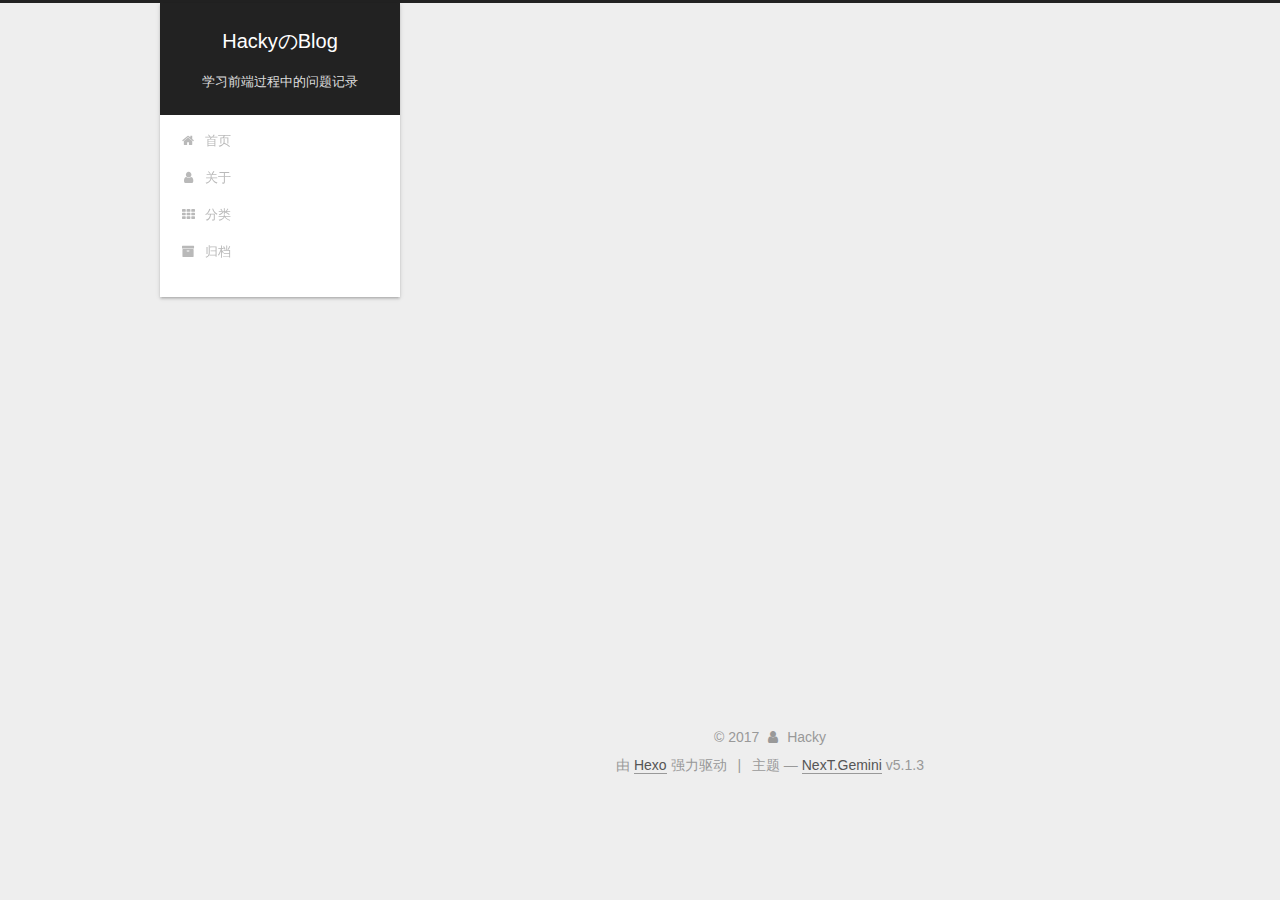
<file: archives/index.html>
<!DOCTYPE html>



  


<html class="theme-next gemini use-motion" lang="zh-Hans">
<head>
  <meta charset="UTF-8"/>
<meta http-equiv="X-UA-Compatible" content="IE=edge" />
<meta name="viewport" content="width=device-width, initial-scale=1, maximum-scale=1"/>
<meta name="theme-color" content="#222">









<meta http-equiv="Cache-Control" content="no-transform" />
<meta http-equiv="Cache-Control" content="no-siteapp" />
















  
  
  <link href="/lib/fancybox/source/jquery.fancybox.css?v=2.1.5" rel="stylesheet" type="text/css" />







<link href="/lib/font-awesome/css/font-awesome.min.css?v=4.6.2" rel="stylesheet" type="text/css" />

<link href="/css/main.css?v=5.1.3" rel="stylesheet" type="text/css" />


  <link rel="apple-touch-icon" sizes="180x180" href="/images/apple-touch-icon-next.png?v=5.1.3">


  <link rel="icon" type="image/png" sizes="32x32" href="/images/favicon-32x32-next.png?v=5.1.3">


  <link rel="icon" type="image/png" sizes="16x16" href="/images/favicon-16x16-next.png?v=5.1.3">


  <link rel="mask-icon" href="/images/logo.svg?v=5.1.3" color="#222">





  <meta name="keywords" content="Hexo, NexT" />










<meta name="description" content="Hackyの前端学习记录">
<meta property="og:type" content="website">
<meta property="og:title" content="HackyのBlog">
<meta property="og:url" content="hacky.online/archives/index.html">
<meta property="og:site_name" content="HackyのBlog">
<meta property="og:description" content="Hackyの前端学习记录">
<meta property="og:locale" content="zh-Hans">
<meta name="twitter:card" content="summary">
<meta name="twitter:title" content="HackyのBlog">
<meta name="twitter:description" content="Hackyの前端学习记录">



<script type="text/javascript" id="hexo.configurations">
  var NexT = window.NexT || {};
  var CONFIG = {
    root: '/',
    scheme: 'Gemini',
    version: '5.1.3',
    sidebar: {"position":"left","display":"post","offset":12,"b2t":false,"scrollpercent":false,"onmobile":false},
    fancybox: true,
    tabs: true,
    motion: {"enable":true,"async":false,"transition":{"post_block":"fadeIn","post_header":"slideDownIn","post_body":"slideDownIn","coll_header":"slideLeftIn","sidebar":"slideUpIn"}},
    duoshuo: {
      userId: '0',
      author: '博主'
    },
    algolia: {
      applicationID: '',
      apiKey: '',
      indexName: '',
      hits: {"per_page":10},
      labels: {"input_placeholder":"Search for Posts","hits_empty":"We didn't find any results for the search: ${query}","hits_stats":"${hits} results found in ${time} ms"}
    }
  };
</script>



  <link rel="canonical" href="hacky.online/archives/"/>





  <title>归档 | HackyのBlog</title>
  








</head>

<body itemscope itemtype="http://schema.org/WebPage" lang="zh-Hans">

  
  
    
  

  <div class="container sidebar-position-left page-archive">
    <div class="headband"></div>

    <header id="header" class="header" itemscope itemtype="http://schema.org/WPHeader">
      <div class="header-inner"><div class="site-brand-wrapper">
  <div class="site-meta ">
    

    <div class="custom-logo-site-title">
      <a href="/"  class="brand" rel="start">
        <span class="logo-line-before"><i></i></span>
        <span class="site-title">HackyのBlog</span>
        <span class="logo-line-after"><i></i></span>
      </a>
    </div>
      
        <p class="site-subtitle">学习前端过程中的问题记录</p>
      
  </div>

  <div class="site-nav-toggle">
    <button>
      <span class="btn-bar"></span>
      <span class="btn-bar"></span>
      <span class="btn-bar"></span>
    </button>
  </div>
</div>

<nav class="site-nav">
  

  
    <ul id="menu" class="menu">
      
        
        <li class="menu-item menu-item-home">
          <a href="/" rel="section">
            
              <i class="menu-item-icon fa fa-fw fa-home"></i> <br />
            
            首页
          </a>
        </li>
      
        
        <li class="menu-item menu-item-about">
          <a href="/about/" rel="section">
            
              <i class="menu-item-icon fa fa-fw fa-user"></i> <br />
            
            关于
          </a>
        </li>
      
        
        <li class="menu-item menu-item-categories">
          <a href="/categories/" rel="section">
            
              <i class="menu-item-icon fa fa-fw fa-th"></i> <br />
            
            分类
          </a>
        </li>
      
        
        <li class="menu-item menu-item-archives">
          <a href="/archives/" rel="section">
            
              <i class="menu-item-icon fa fa-fw fa-archive"></i> <br />
            
            归档
          </a>
        </li>
      

      
    </ul>
  

  
</nav>



 </div>
    </header>

    <main id="main" class="main">
      <div class="main-inner">
        <div class="content-wrap">
          <div id="content" class="content">
            

  
  
  
  <div class="post-block archive">
    <div id="posts" class="posts-collapse">
      <span class="archive-move-on"></span>

      <span class="archive-page-counter">
        
        
        
          
        
        嗯..! 目前共计 2 篇日志。 继续努力。
      </span>

      

        
        
        

        
          
          <div class="collection-title">
            <h1 class="archive-year" id="archive-year-2017">2017</h1>
          </div>
        
        

        

  <article class="post post-type-normal" itemscope itemtype="http://schema.org/Article">
    <header class="post-header">

      <h2 class="post-title">
        
            <a class="post-title-link" href="/2017/11/30/JavaScript连接本地数据库/" itemprop="url">
              
                <span itemprop="name">JavaScript连接本地数据库</span>
              
            </a>
        
      </h2>

      <div class="post-meta">
        <time class="post-time" itemprop="dateCreated"
              datetime="2017-11-30T18:08:26+08:00"
              content="2017-11-30" >
          11-30
        </time>
      </div>

    </header>
  </article>



      

        
        
        

        
        

        

  <article class="post post-type-normal" itemscope itemtype="http://schema.org/Article">
    <header class="post-header">

      <h2 class="post-title">
        
            <a class="post-title-link" href="/2017/11/26/CSS布局-导航栏和侧栏固定的布局/" itemprop="url">
              
                <span itemprop="name">CSS布局:导航栏和侧栏固定的布局</span>
              
            </a>
        
      </h2>

      <div class="post-meta">
        <time class="post-time" itemprop="dateCreated"
              datetime="2017-11-26T20:45:07+08:00"
              content="2017-11-26" >
          11-26
        </time>
      </div>

    </header>
  </article>



      

    </div>
  </div>
  
  
  

  



          </div>
          


          

        </div>
        
          
  
  <div class="sidebar-toggle">
    <div class="sidebar-toggle-line-wrap">
      <span class="sidebar-toggle-line sidebar-toggle-line-first"></span>
      <span class="sidebar-toggle-line sidebar-toggle-line-middle"></span>
      <span class="sidebar-toggle-line sidebar-toggle-line-last"></span>
    </div>
  </div>

  <aside id="sidebar" class="sidebar">
    
    <div class="sidebar-inner">

      

      

      <section class="site-overview-wrap sidebar-panel sidebar-panel-active">
        <div class="site-overview">
          <div class="site-author motion-element" itemprop="author" itemscope itemtype="http://schema.org/Person">
            
              <p class="site-author-name" itemprop="name">Hacky</p>
              <p class="site-description motion-element" itemprop="description">Hackyの前端学习记录</p>
          </div>

          <nav class="site-state motion-element">

            
              <div class="site-state-item site-state-posts">
              
                <a href="/archives/">
              
                  <span class="site-state-item-count">2</span>
                  <span class="site-state-item-name">日志</span>
                </a>
              </div>
            

            

            
              
              
              <div class="site-state-item site-state-tags">
                
                  <span class="site-state-item-count">2</span>
                  <span class="site-state-item-name">标签</span>
                
              </div>
            

          </nav>

          

          <div class="links-of-author motion-element">
            
          </div>

          
          

          
          

          

        </div>
      </section>

      

      

    </div>
  </aside>


        
      </div>
    </main>

    <footer id="footer" class="footer">
      <div class="footer-inner">
        <div class="copyright">&copy; <span itemprop="copyrightYear">2017</span>
  <span class="with-love">
    <i class="fa fa-user"></i>
  </span>
  <span class="author" itemprop="copyrightHolder">Hacky</span>

  
</div>


  <div class="powered-by">由 <a class="theme-link" target="_blank" href="https://hexo.io">Hexo</a> 强力驱动</div>



  <span class="post-meta-divider">|</span>



  <div class="theme-info">主题 &mdash; <a class="theme-link" target="_blank" href="https://github.com/iissnan/hexo-theme-next">NexT.Gemini</a> v5.1.3</div>




        







        
      </div>
    </footer>

    
      <div class="back-to-top">
        <i class="fa fa-arrow-up"></i>
        
      </div>
    

    

  </div>

  

<script type="text/javascript">
  if (Object.prototype.toString.call(window.Promise) !== '[object Function]') {
    window.Promise = null;
  }
</script>









  












  
  
    <script type="text/javascript" src="/lib/jquery/index.js?v=2.1.3"></script>
  

  
  
    <script type="text/javascript" src="/lib/fastclick/lib/fastclick.min.js?v=1.0.6"></script>
  

  
  
    <script type="text/javascript" src="/lib/jquery_lazyload/jquery.lazyload.js?v=1.9.7"></script>
  

  
  
    <script type="text/javascript" src="/lib/velocity/velocity.min.js?v=1.2.1"></script>
  

  
  
    <script type="text/javascript" src="/lib/velocity/velocity.ui.min.js?v=1.2.1"></script>
  

  
  
    <script type="text/javascript" src="/lib/fancybox/source/jquery.fancybox.pack.js?v=2.1.5"></script>
  


  


  <script type="text/javascript" src="/js/src/utils.js?v=5.1.3"></script>

  <script type="text/javascript" src="/js/src/motion.js?v=5.1.3"></script>



  
  


  <script type="text/javascript" src="/js/src/affix.js?v=5.1.3"></script>

  <script type="text/javascript" src="/js/src/schemes/pisces.js?v=5.1.3"></script>



  

  


  <script type="text/javascript" src="/js/src/bootstrap.js?v=5.1.3"></script>



  


  




	





  





  












  





  

  

  

  
  

  

  

  

</body>
</html>
</file>
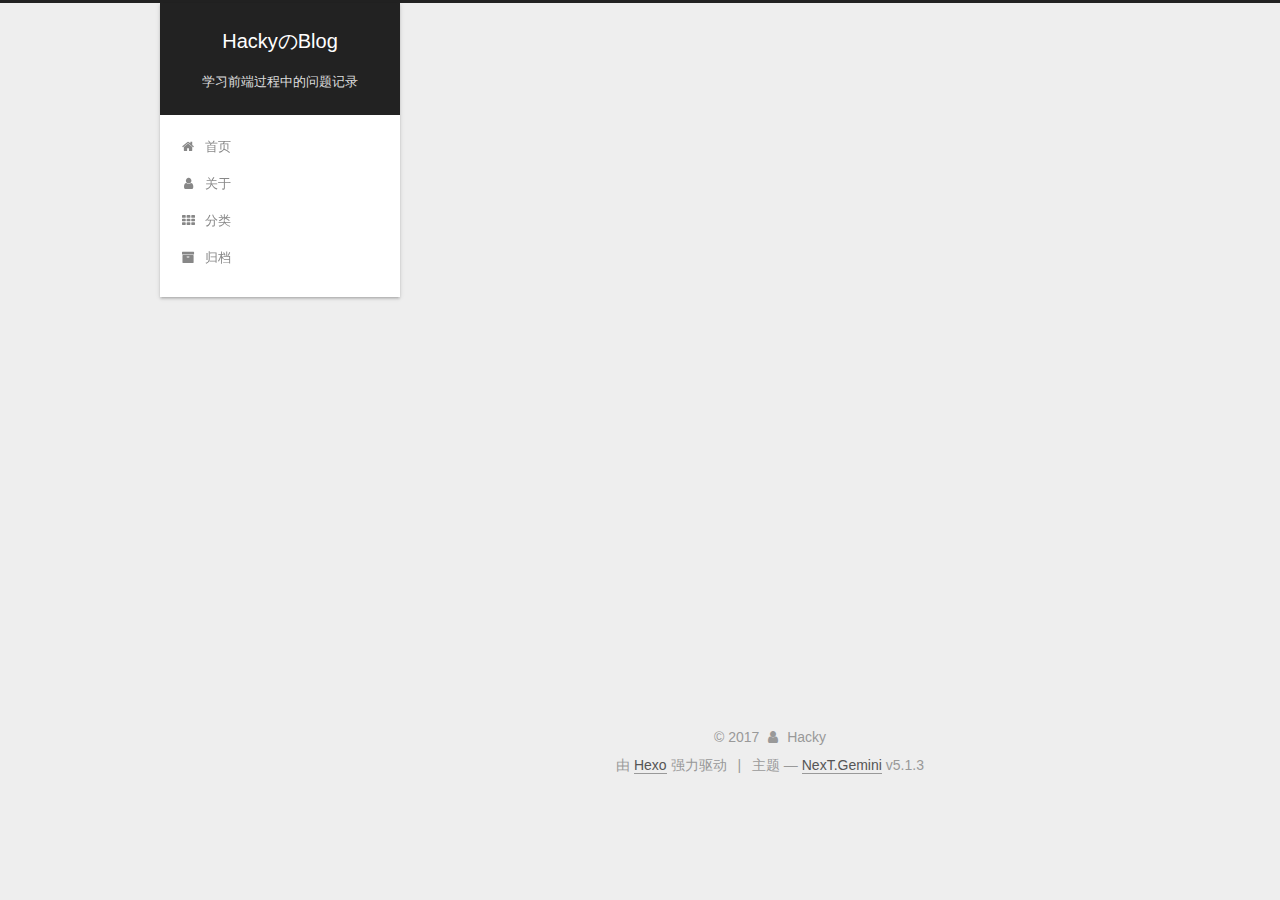
<file: archives/2017/index.html>
<!DOCTYPE html>



  


<html class="theme-next gemini use-motion" lang="zh-Hans">
<head>
  <meta charset="UTF-8"/>
<meta http-equiv="X-UA-Compatible" content="IE=edge" />
<meta name="viewport" content="width=device-width, initial-scale=1, maximum-scale=1"/>
<meta name="theme-color" content="#222">









<meta http-equiv="Cache-Control" content="no-transform" />
<meta http-equiv="Cache-Control" content="no-siteapp" />
















  
  
  <link href="/lib/fancybox/source/jquery.fancybox.css?v=2.1.5" rel="stylesheet" type="text/css" />







<link href="/lib/font-awesome/css/font-awesome.min.css?v=4.6.2" rel="stylesheet" type="text/css" />

<link href="/css/main.css?v=5.1.3" rel="stylesheet" type="text/css" />


  <link rel="apple-touch-icon" sizes="180x180" href="/images/apple-touch-icon-next.png?v=5.1.3">


  <link rel="icon" type="image/png" sizes="32x32" href="/images/favicon-32x32-next.png?v=5.1.3">


  <link rel="icon" type="image/png" sizes="16x16" href="/images/favicon-16x16-next.png?v=5.1.3">


  <link rel="mask-icon" href="/images/logo.svg?v=5.1.3" color="#222">





  <meta name="keywords" content="Hexo, NexT" />










<meta name="description" content="Hackyの前端学习记录">
<meta property="og:type" content="website">
<meta property="og:title" content="HackyのBlog">
<meta property="og:url" content="hacky.online/archives/2017/index.html">
<meta property="og:site_name" content="HackyのBlog">
<meta property="og:description" content="Hackyの前端学习记录">
<meta property="og:locale" content="zh-Hans">
<meta name="twitter:card" content="summary">
<meta name="twitter:title" content="HackyのBlog">
<meta name="twitter:description" content="Hackyの前端学习记录">



<script type="text/javascript" id="hexo.configurations">
  var NexT = window.NexT || {};
  var CONFIG = {
    root: '/',
    scheme: 'Gemini',
    version: '5.1.3',
    sidebar: {"position":"left","display":"post","offset":12,"b2t":false,"scrollpercent":false,"onmobile":false},
    fancybox: true,
    tabs: true,
    motion: {"enable":true,"async":false,"transition":{"post_block":"fadeIn","post_header":"slideDownIn","post_body":"slideDownIn","coll_header":"slideLeftIn","sidebar":"slideUpIn"}},
    duoshuo: {
      userId: '0',
      author: '博主'
    },
    algolia: {
      applicationID: '',
      apiKey: '',
      indexName: '',
      hits: {"per_page":10},
      labels: {"input_placeholder":"Search for Posts","hits_empty":"We didn't find any results for the search: ${query}","hits_stats":"${hits} results found in ${time} ms"}
    }
  };
</script>



  <link rel="canonical" href="hacky.online/archives/2017/"/>





  <title>归档 | HackyのBlog</title>
  








</head>

<body itemscope itemtype="http://schema.org/WebPage" lang="zh-Hans">

  
  
    
  

  <div class="container sidebar-position-left page-archive">
    <div class="headband"></div>

    <header id="header" class="header" itemscope itemtype="http://schema.org/WPHeader">
      <div class="header-inner"><div class="site-brand-wrapper">
  <div class="site-meta ">
    

    <div class="custom-logo-site-title">
      <a href="/"  class="brand" rel="start">
        <span class="logo-line-before"><i></i></span>
        <span class="site-title">HackyのBlog</span>
        <span class="logo-line-after"><i></i></span>
      </a>
    </div>
      
        <p class="site-subtitle">学习前端过程中的问题记录</p>
      
  </div>

  <div class="site-nav-toggle">
    <button>
      <span class="btn-bar"></span>
      <span class="btn-bar"></span>
      <span class="btn-bar"></span>
    </button>
  </div>
</div>

<nav class="site-nav">
  

  
    <ul id="menu" class="menu">
      
        
        <li class="menu-item menu-item-home">
          <a href="/" rel="section">
            
              <i class="menu-item-icon fa fa-fw fa-home"></i> <br />
            
            首页
          </a>
        </li>
      
        
        <li class="menu-item menu-item-about">
          <a href="/about/" rel="section">
            
              <i class="menu-item-icon fa fa-fw fa-user"></i> <br />
            
            关于
          </a>
        </li>
      
        
        <li class="menu-item menu-item-categories">
          <a href="/categories/" rel="section">
            
              <i class="menu-item-icon fa fa-fw fa-th"></i> <br />
            
            分类
          </a>
        </li>
      
        
        <li class="menu-item menu-item-archives">
          <a href="/archives/" rel="section">
            
              <i class="menu-item-icon fa fa-fw fa-archive"></i> <br />
            
            归档
          </a>
        </li>
      

      
    </ul>
  

  
</nav>



 </div>
    </header>

    <main id="main" class="main">
      <div class="main-inner">
        <div class="content-wrap">
          <div id="content" class="content">
            

  
  
  
  <div class="post-block archive">
    <div id="posts" class="posts-collapse">
      <span class="archive-move-on"></span>

      <span class="archive-page-counter">
        
        
        
          
        
        嗯..! 目前共计 1 篇日志。 继续努力。
      </span>

      

        
        
        

        
          
          <div class="collection-title">
            <h1 class="archive-year" id="archive-year-2017">2017</h1>
          </div>
        
        

        

  <article class="post post-type-normal" itemscope itemtype="http://schema.org/Article">
    <header class="post-header">

      <h2 class="post-title">
        
            <a class="post-title-link" href="/2017/11/26/CSS布局-导航栏和侧栏固定的布局/" itemprop="url">
              
                <span itemprop="name">CSS布局:导航栏和侧栏固定的布局</span>
              
            </a>
        
      </h2>

      <div class="post-meta">
        <time class="post-time" itemprop="dateCreated"
              datetime="2017-11-26T20:45:07+08:00"
              content="2017-11-26" >
          11-26
        </time>
      </div>

    </header>
  </article>



      

    </div>
  </div>
  
  
  

  



          </div>
          


          

        </div>
        
          
  
  <div class="sidebar-toggle">
    <div class="sidebar-toggle-line-wrap">
      <span class="sidebar-toggle-line sidebar-toggle-line-first"></span>
      <span class="sidebar-toggle-line sidebar-toggle-line-middle"></span>
      <span class="sidebar-toggle-line sidebar-toggle-line-last"></span>
    </div>
  </div>

  <aside id="sidebar" class="sidebar">
    
    <div class="sidebar-inner">

      

      

      <section class="site-overview-wrap sidebar-panel sidebar-panel-active">
        <div class="site-overview">
          <div class="site-author motion-element" itemprop="author" itemscope itemtype="http://schema.org/Person">
            
              <p class="site-author-name" itemprop="name">Hacky</p>
              <p class="site-description motion-element" itemprop="description">Hackyの前端学习记录</p>
          </div>

          <nav class="site-state motion-element">

            
              <div class="site-state-item site-state-posts">
              
                <a href="/archives/">
              
                  <span class="site-state-item-count">1</span>
                  <span class="site-state-item-name">日志</span>
                </a>
              </div>
            

            

            
              
              
              <div class="site-state-item site-state-tags">
                
                  <span class="site-state-item-count">1</span>
                  <span class="site-state-item-name">标签</span>
                
              </div>
            

          </nav>

          

          <div class="links-of-author motion-element">
            
          </div>

          
          

          
          

          

        </div>
      </section>

      

      

    </div>
  </aside>


        
      </div>
    </main>

    <footer id="footer" class="footer">
      <div class="footer-inner">
        <div class="copyright">&copy; <span itemprop="copyrightYear">2017</span>
  <span class="with-love">
    <i class="fa fa-user"></i>
  </span>
  <span class="author" itemprop="copyrightHolder">Hacky</span>

  
</div>


  <div class="powered-by">由 <a class="theme-link" target="_blank" href="https://hexo.io">Hexo</a> 强力驱动</div>



  <span class="post-meta-divider">|</span>



  <div class="theme-info">主题 &mdash; <a class="theme-link" target="_blank" href="https://github.com/iissnan/hexo-theme-next">NexT.Gemini</a> v5.1.3</div>




        







        
      </div>
    </footer>

    
      <div class="back-to-top">
        <i class="fa fa-arrow-up"></i>
        
      </div>
    

    

  </div>

  

<script type="text/javascript">
  if (Object.prototype.toString.call(window.Promise) !== '[object Function]') {
    window.Promise = null;
  }
</script>









  












  
  
    <script type="text/javascript" src="/lib/jquery/index.js?v=2.1.3"></script>
  

  
  
    <script type="text/javascript" src="/lib/fastclick/lib/fastclick.min.js?v=1.0.6"></script>
  

  
  
    <script type="text/javascript" src="/lib/jquery_lazyload/jquery.lazyload.js?v=1.9.7"></script>
  

  
  
    <script type="text/javascript" src="/lib/velocity/velocity.min.js?v=1.2.1"></script>
  

  
  
    <script type="text/javascript" src="/lib/velocity/velocity.ui.min.js?v=1.2.1"></script>
  

  
  
    <script type="text/javascript" src="/lib/fancybox/source/jquery.fancybox.pack.js?v=2.1.5"></script>
  


  


  <script type="text/javascript" src="/js/src/utils.js?v=5.1.3"></script>

  <script type="text/javascript" src="/js/src/motion.js?v=5.1.3"></script>



  
  


  <script type="text/javascript" src="/js/src/affix.js?v=5.1.3"></script>

  <script type="text/javascript" src="/js/src/schemes/pisces.js?v=5.1.3"></script>



  

  


  <script type="text/javascript" src="/js/src/bootstrap.js?v=5.1.3"></script>



  


  




	





  





  












  





  

  

  

  
  

  

  

  

</body>
</html>
</file>
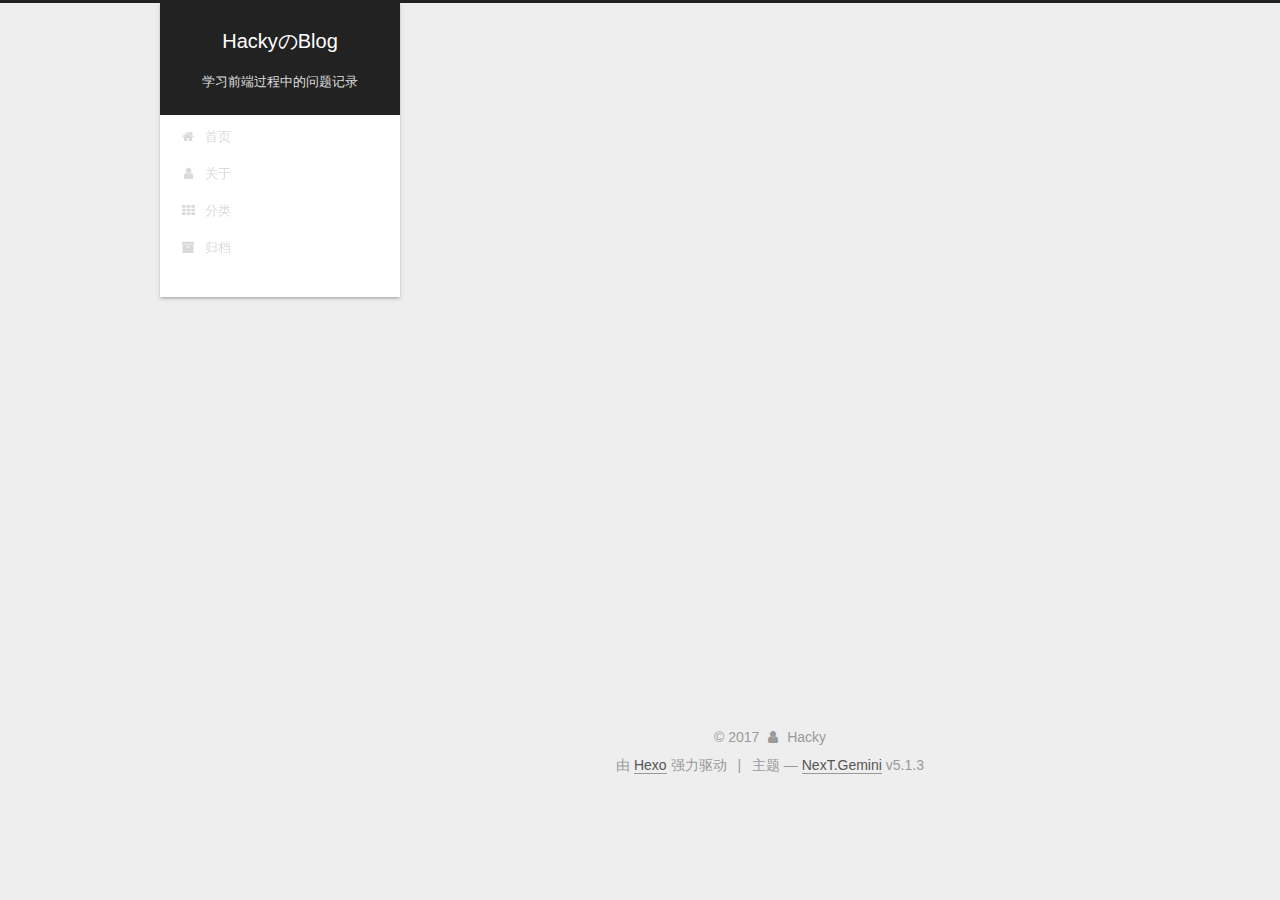
<file: tags/CSS布局/index.html>
<!DOCTYPE html>



  


<html class="theme-next gemini use-motion" lang="zh-Hans">
<head>
  <meta charset="UTF-8"/>
<meta http-equiv="X-UA-Compatible" content="IE=edge" />
<meta name="viewport" content="width=device-width, initial-scale=1, maximum-scale=1"/>
<meta name="theme-color" content="#222">









<meta http-equiv="Cache-Control" content="no-transform" />
<meta http-equiv="Cache-Control" content="no-siteapp" />
















  
  
  <link href="/lib/fancybox/source/jquery.fancybox.css?v=2.1.5" rel="stylesheet" type="text/css" />







<link href="/lib/font-awesome/css/font-awesome.min.css?v=4.6.2" rel="stylesheet" type="text/css" />

<link href="/css/main.css?v=5.1.3" rel="stylesheet" type="text/css" />


  <link rel="apple-touch-icon" sizes="180x180" href="/images/apple-touch-icon-next.png?v=5.1.3">


  <link rel="icon" type="image/png" sizes="32x32" href="/images/favicon-32x32-next.png?v=5.1.3">


  <link rel="icon" type="image/png" sizes="16x16" href="/images/favicon-16x16-next.png?v=5.1.3">


  <link rel="mask-icon" href="/images/logo.svg?v=5.1.3" color="#222">





  <meta name="keywords" content="Hexo, NexT" />










<meta name="description" content="Hackyの前端学习记录">
<meta property="og:type" content="website">
<meta property="og:title" content="HackyのBlog">
<meta property="og:url" content="hacky.online/tags/CSS布局/index.html">
<meta property="og:site_name" content="HackyのBlog">
<meta property="og:description" content="Hackyの前端学习记录">
<meta property="og:locale" content="zh-Hans">
<meta name="twitter:card" content="summary">
<meta name="twitter:title" content="HackyのBlog">
<meta name="twitter:description" content="Hackyの前端学习记录">



<script type="text/javascript" id="hexo.configurations">
  var NexT = window.NexT || {};
  var CONFIG = {
    root: '/',
    scheme: 'Gemini',
    version: '5.1.3',
    sidebar: {"position":"left","display":"post","offset":12,"b2t":false,"scrollpercent":false,"onmobile":false},
    fancybox: true,
    tabs: true,
    motion: {"enable":true,"async":false,"transition":{"post_block":"fadeIn","post_header":"slideDownIn","post_body":"slideDownIn","coll_header":"slideLeftIn","sidebar":"slideUpIn"}},
    duoshuo: {
      userId: '0',
      author: '博主'
    },
    algolia: {
      applicationID: '',
      apiKey: '',
      indexName: '',
      hits: {"per_page":10},
      labels: {"input_placeholder":"Search for Posts","hits_empty":"We didn't find any results for the search: ${query}","hits_stats":"${hits} results found in ${time} ms"}
    }
  };
</script>



  <link rel="canonical" href="hacky.online/tags/CSS布局/"/>





  <title>标签: CSS布局 | HackyのBlog</title>
  








</head>

<body itemscope itemtype="http://schema.org/WebPage" lang="zh-Hans">

  
  
    
  

  <div class="container sidebar-position-left ">
    <div class="headband"></div>

    <header id="header" class="header" itemscope itemtype="http://schema.org/WPHeader">
      <div class="header-inner"><div class="site-brand-wrapper">
  <div class="site-meta ">
    

    <div class="custom-logo-site-title">
      <a href="/"  class="brand" rel="start">
        <span class="logo-line-before"><i></i></span>
        <span class="site-title">HackyのBlog</span>
        <span class="logo-line-after"><i></i></span>
      </a>
    </div>
      
        <p class="site-subtitle">学习前端过程中的问题记录</p>
      
  </div>

  <div class="site-nav-toggle">
    <button>
      <span class="btn-bar"></span>
      <span class="btn-bar"></span>
      <span class="btn-bar"></span>
    </button>
  </div>
</div>

<nav class="site-nav">
  

  
    <ul id="menu" class="menu">
      
        
        <li class="menu-item menu-item-home">
          <a href="/" rel="section">
            
              <i class="menu-item-icon fa fa-fw fa-home"></i> <br />
            
            首页
          </a>
        </li>
      
        
        <li class="menu-item menu-item-about">
          <a href="/about/" rel="section">
            
              <i class="menu-item-icon fa fa-fw fa-user"></i> <br />
            
            关于
          </a>
        </li>
      
        
        <li class="menu-item menu-item-categories">
          <a href="/categories/" rel="section">
            
              <i class="menu-item-icon fa fa-fw fa-th"></i> <br />
            
            分类
          </a>
        </li>
      
        
        <li class="menu-item menu-item-archives">
          <a href="/archives/" rel="section">
            
              <i class="menu-item-icon fa fa-fw fa-archive"></i> <br />
            
            归档
          </a>
        </li>
      

      
    </ul>
  

  
</nav>



 </div>
    </header>

    <main id="main" class="main">
      <div class="main-inner">
        <div class="content-wrap">
          <div id="content" class="content">
            

  
  
  
  <div class="post-block tag">

    <div id="posts" class="posts-collapse">
      <div class="collection-title">
        <h1>CSS布局<small>标签</small>
        </h1>
      </div>

      
        

  <article class="post post-type-normal" itemscope itemtype="http://schema.org/Article">
    <header class="post-header">

      <h2 class="post-title">
        
            <a class="post-title-link" href="/2017/11/26/CSS布局-导航栏和侧栏固定的布局/" itemprop="url">
              
                <span itemprop="name">CSS布局:导航栏和侧栏固定的布局</span>
              
            </a>
        
      </h2>

      <div class="post-meta">
        <time class="post-time" itemprop="dateCreated"
              datetime="2017-11-26T20:45:07+08:00"
              content="2017-11-26" >
          11-26
        </time>
      </div>

    </header>
  </article>


      
    </div>

  </div>
  
  
  

  


          </div>
          


          

        </div>
        
          
  
  <div class="sidebar-toggle">
    <div class="sidebar-toggle-line-wrap">
      <span class="sidebar-toggle-line sidebar-toggle-line-first"></span>
      <span class="sidebar-toggle-line sidebar-toggle-line-middle"></span>
      <span class="sidebar-toggle-line sidebar-toggle-line-last"></span>
    </div>
  </div>

  <aside id="sidebar" class="sidebar">
    
    <div class="sidebar-inner">

      

      

      <section class="site-overview-wrap sidebar-panel sidebar-panel-active">
        <div class="site-overview">
          <div class="site-author motion-element" itemprop="author" itemscope itemtype="http://schema.org/Person">
            
              <p class="site-author-name" itemprop="name">Hacky</p>
              <p class="site-description motion-element" itemprop="description">Hackyの前端学习记录</p>
          </div>

          <nav class="site-state motion-element">

            
              <div class="site-state-item site-state-posts">
              
                <a href="/archives/">
              
                  <span class="site-state-item-count">2</span>
                  <span class="site-state-item-name">日志</span>
                </a>
              </div>
            

            

            
              
              
              <div class="site-state-item site-state-tags">
                
                  <span class="site-state-item-count">2</span>
                  <span class="site-state-item-name">标签</span>
                
              </div>
            

          </nav>

          

          <div class="links-of-author motion-element">
            
          </div>

          
          

          
          

          

        </div>
      </section>

      

      

    </div>
  </aside>


        
      </div>
    </main>

    <footer id="footer" class="footer">
      <div class="footer-inner">
        <div class="copyright">&copy; <span itemprop="copyrightYear">2017</span>
  <span class="with-love">
    <i class="fa fa-user"></i>
  </span>
  <span class="author" itemprop="copyrightHolder">Hacky</span>

  
</div>


  <div class="powered-by">由 <a class="theme-link" target="_blank" href="https://hexo.io">Hexo</a> 强力驱动</div>



  <span class="post-meta-divider">|</span>



  <div class="theme-info">主题 &mdash; <a class="theme-link" target="_blank" href="https://github.com/iissnan/hexo-theme-next">NexT.Gemini</a> v5.1.3</div>




        







        
      </div>
    </footer>

    
      <div class="back-to-top">
        <i class="fa fa-arrow-up"></i>
        
      </div>
    

    

  </div>

  

<script type="text/javascript">
  if (Object.prototype.toString.call(window.Promise) !== '[object Function]') {
    window.Promise = null;
  }
</script>









  












  
  
    <script type="text/javascript" src="/lib/jquery/index.js?v=2.1.3"></script>
  

  
  
    <script type="text/javascript" src="/lib/fastclick/lib/fastclick.min.js?v=1.0.6"></script>
  

  
  
    <script type="text/javascript" src="/lib/jquery_lazyload/jquery.lazyload.js?v=1.9.7"></script>
  

  
  
    <script type="text/javascript" src="/lib/velocity/velocity.min.js?v=1.2.1"></script>
  

  
  
    <script type="text/javascript" src="/lib/velocity/velocity.ui.min.js?v=1.2.1"></script>
  

  
  
    <script type="text/javascript" src="/lib/fancybox/source/jquery.fancybox.pack.js?v=2.1.5"></script>
  


  


  <script type="text/javascript" src="/js/src/utils.js?v=5.1.3"></script>

  <script type="text/javascript" src="/js/src/motion.js?v=5.1.3"></script>



  
  


  <script type="text/javascript" src="/js/src/affix.js?v=5.1.3"></script>

  <script type="text/javascript" src="/js/src/schemes/pisces.js?v=5.1.3"></script>



  

  


  <script type="text/javascript" src="/js/src/bootstrap.js?v=5.1.3"></script>



  


  




	





  





  












  





  

  

  

  
  

  

  

  

</body>
</html>
</file>
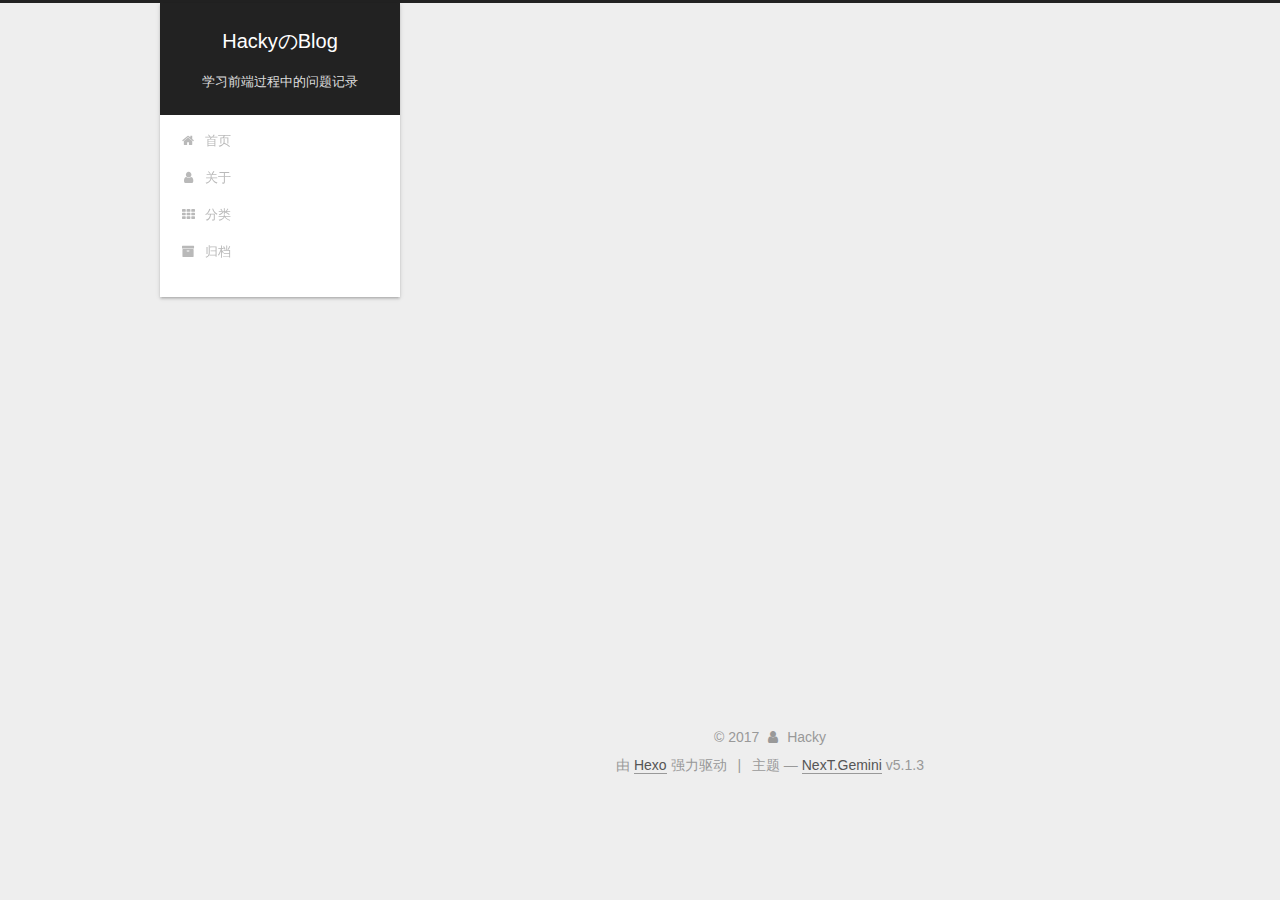
<file: tags/JavaScript/index.html>
<!DOCTYPE html>



  


<html class="theme-next gemini use-motion" lang="zh-Hans">
<head>
  <meta charset="UTF-8"/>
<meta http-equiv="X-UA-Compatible" content="IE=edge" />
<meta name="viewport" content="width=device-width, initial-scale=1, maximum-scale=1"/>
<meta name="theme-color" content="#222">









<meta http-equiv="Cache-Control" content="no-transform" />
<meta http-equiv="Cache-Control" content="no-siteapp" />
















  
  
  <link href="/lib/fancybox/source/jquery.fancybox.css?v=2.1.5" rel="stylesheet" type="text/css" />







<link href="/lib/font-awesome/css/font-awesome.min.css?v=4.6.2" rel="stylesheet" type="text/css" />

<link href="/css/main.css?v=5.1.3" rel="stylesheet" type="text/css" />


  <link rel="apple-touch-icon" sizes="180x180" href="/images/apple-touch-icon-next.png?v=5.1.3">


  <link rel="icon" type="image/png" sizes="32x32" href="/images/favicon-32x32-next.png?v=5.1.3">


  <link rel="icon" type="image/png" sizes="16x16" href="/images/favicon-16x16-next.png?v=5.1.3">


  <link rel="mask-icon" href="/images/logo.svg?v=5.1.3" color="#222">





  <meta name="keywords" content="Hexo, NexT" />










<meta name="description" content="Hackyの前端学习记录">
<meta property="og:type" content="website">
<meta property="og:title" content="HackyのBlog">
<meta property="og:url" content="hacky.online/tags/JavaScript/index.html">
<meta property="og:site_name" content="HackyのBlog">
<meta property="og:description" content="Hackyの前端学习记录">
<meta property="og:locale" content="zh-Hans">
<meta name="twitter:card" content="summary">
<meta name="twitter:title" content="HackyのBlog">
<meta name="twitter:description" content="Hackyの前端学习记录">



<script type="text/javascript" id="hexo.configurations">
  var NexT = window.NexT || {};
  var CONFIG = {
    root: '/',
    scheme: 'Gemini',
    version: '5.1.3',
    sidebar: {"position":"left","display":"post","offset":12,"b2t":false,"scrollpercent":false,"onmobile":false},
    fancybox: true,
    tabs: true,
    motion: {"enable":true,"async":false,"transition":{"post_block":"fadeIn","post_header":"slideDownIn","post_body":"slideDownIn","coll_header":"slideLeftIn","sidebar":"slideUpIn"}},
    duoshuo: {
      userId: '0',
      author: '博主'
    },
    algolia: {
      applicationID: '',
      apiKey: '',
      indexName: '',
      hits: {"per_page":10},
      labels: {"input_placeholder":"Search for Posts","hits_empty":"We didn't find any results for the search: ${query}","hits_stats":"${hits} results found in ${time} ms"}
    }
  };
</script>



  <link rel="canonical" href="hacky.online/tags/JavaScript/"/>





  <title>标签: JavaScript | HackyのBlog</title>
  








</head>

<body itemscope itemtype="http://schema.org/WebPage" lang="zh-Hans">

  
  
    
  

  <div class="container sidebar-position-left ">
    <div class="headband"></div>

    <header id="header" class="header" itemscope itemtype="http://schema.org/WPHeader">
      <div class="header-inner"><div class="site-brand-wrapper">
  <div class="site-meta ">
    

    <div class="custom-logo-site-title">
      <a href="/"  class="brand" rel="start">
        <span class="logo-line-before"><i></i></span>
        <span class="site-title">HackyのBlog</span>
        <span class="logo-line-after"><i></i></span>
      </a>
    </div>
      
        <p class="site-subtitle">学习前端过程中的问题记录</p>
      
  </div>

  <div class="site-nav-toggle">
    <button>
      <span class="btn-bar"></span>
      <span class="btn-bar"></span>
      <span class="btn-bar"></span>
    </button>
  </div>
</div>

<nav class="site-nav">
  

  
    <ul id="menu" class="menu">
      
        
        <li class="menu-item menu-item-home">
          <a href="/" rel="section">
            
              <i class="menu-item-icon fa fa-fw fa-home"></i> <br />
            
            首页
          </a>
        </li>
      
        
        <li class="menu-item menu-item-about">
          <a href="/about/" rel="section">
            
              <i class="menu-item-icon fa fa-fw fa-user"></i> <br />
            
            关于
          </a>
        </li>
      
        
        <li class="menu-item menu-item-categories">
          <a href="/categories/" rel="section">
            
              <i class="menu-item-icon fa fa-fw fa-th"></i> <br />
            
            分类
          </a>
        </li>
      
        
        <li class="menu-item menu-item-archives">
          <a href="/archives/" rel="section">
            
              <i class="menu-item-icon fa fa-fw fa-archive"></i> <br />
            
            归档
          </a>
        </li>
      

      
    </ul>
  

  
</nav>



 </div>
    </header>

    <main id="main" class="main">
      <div class="main-inner">
        <div class="content-wrap">
          <div id="content" class="content">
            

  
  
  
  <div class="post-block tag">

    <div id="posts" class="posts-collapse">
      <div class="collection-title">
        <h1>JavaScript<small>标签</small>
        </h1>
      </div>

      
        

  <article class="post post-type-normal" itemscope itemtype="http://schema.org/Article">
    <header class="post-header">

      <h2 class="post-title">
        
            <a class="post-title-link" href="/2017/11/30/JavaScript连接本地数据库/" itemprop="url">
              
                <span itemprop="name">JavaScript连接本地数据库</span>
              
            </a>
        
      </h2>

      <div class="post-meta">
        <time class="post-time" itemprop="dateCreated"
              datetime="2017-11-30T18:08:26+08:00"
              content="2017-11-30" >
          11-30
        </time>
      </div>

    </header>
  </article>


      
    </div>

  </div>
  
  
  

  


          </div>
          


          

        </div>
        
          
  
  <div class="sidebar-toggle">
    <div class="sidebar-toggle-line-wrap">
      <span class="sidebar-toggle-line sidebar-toggle-line-first"></span>
      <span class="sidebar-toggle-line sidebar-toggle-line-middle"></span>
      <span class="sidebar-toggle-line sidebar-toggle-line-last"></span>
    </div>
  </div>

  <aside id="sidebar" class="sidebar">
    
    <div class="sidebar-inner">

      

      

      <section class="site-overview-wrap sidebar-panel sidebar-panel-active">
        <div class="site-overview">
          <div class="site-author motion-element" itemprop="author" itemscope itemtype="http://schema.org/Person">
            
              <p class="site-author-name" itemprop="name">Hacky</p>
              <p class="site-description motion-element" itemprop="description">Hackyの前端学习记录</p>
          </div>

          <nav class="site-state motion-element">

            
              <div class="site-state-item site-state-posts">
              
                <a href="/archives/">
              
                  <span class="site-state-item-count">2</span>
                  <span class="site-state-item-name">日志</span>
                </a>
              </div>
            

            

            
              
              
              <div class="site-state-item site-state-tags">
                
                  <span class="site-state-item-count">2</span>
                  <span class="site-state-item-name">标签</span>
                
              </div>
            

          </nav>

          

          <div class="links-of-author motion-element">
            
          </div>

          
          

          
          

          

        </div>
      </section>

      

      

    </div>
  </aside>


        
      </div>
    </main>

    <footer id="footer" class="footer">
      <div class="footer-inner">
        <div class="copyright">&copy; <span itemprop="copyrightYear">2017</span>
  <span class="with-love">
    <i class="fa fa-user"></i>
  </span>
  <span class="author" itemprop="copyrightHolder">Hacky</span>

  
</div>


  <div class="powered-by">由 <a class="theme-link" target="_blank" href="https://hexo.io">Hexo</a> 强力驱动</div>



  <span class="post-meta-divider">|</span>



  <div class="theme-info">主题 &mdash; <a class="theme-link" target="_blank" href="https://github.com/iissnan/hexo-theme-next">NexT.Gemini</a> v5.1.3</div>




        







        
      </div>
    </footer>

    
      <div class="back-to-top">
        <i class="fa fa-arrow-up"></i>
        
      </div>
    

    

  </div>

  

<script type="text/javascript">
  if (Object.prototype.toString.call(window.Promise) !== '[object Function]') {
    window.Promise = null;
  }
</script>









  












  
  
    <script type="text/javascript" src="/lib/jquery/index.js?v=2.1.3"></script>
  

  
  
    <script type="text/javascript" src="/lib/fastclick/lib/fastclick.min.js?v=1.0.6"></script>
  

  
  
    <script type="text/javascript" src="/lib/jquery_lazyload/jquery.lazyload.js?v=1.9.7"></script>
  

  
  
    <script type="text/javascript" src="/lib/velocity/velocity.min.js?v=1.2.1"></script>
  

  
  
    <script type="text/javascript" src="/lib/velocity/velocity.ui.min.js?v=1.2.1"></script>
  

  
  
    <script type="text/javascript" src="/lib/fancybox/source/jquery.fancybox.pack.js?v=2.1.5"></script>
  


  


  <script type="text/javascript" src="/js/src/utils.js?v=5.1.3"></script>

  <script type="text/javascript" src="/js/src/motion.js?v=5.1.3"></script>



  
  


  <script type="text/javascript" src="/js/src/affix.js?v=5.1.3"></script>

  <script type="text/javascript" src="/js/src/schemes/pisces.js?v=5.1.3"></script>



  

  


  <script type="text/javascript" src="/js/src/bootstrap.js?v=5.1.3"></script>



  


  




	





  





  












  





  

  

  

  
  

  

  

  

</body>
</html>
</file>
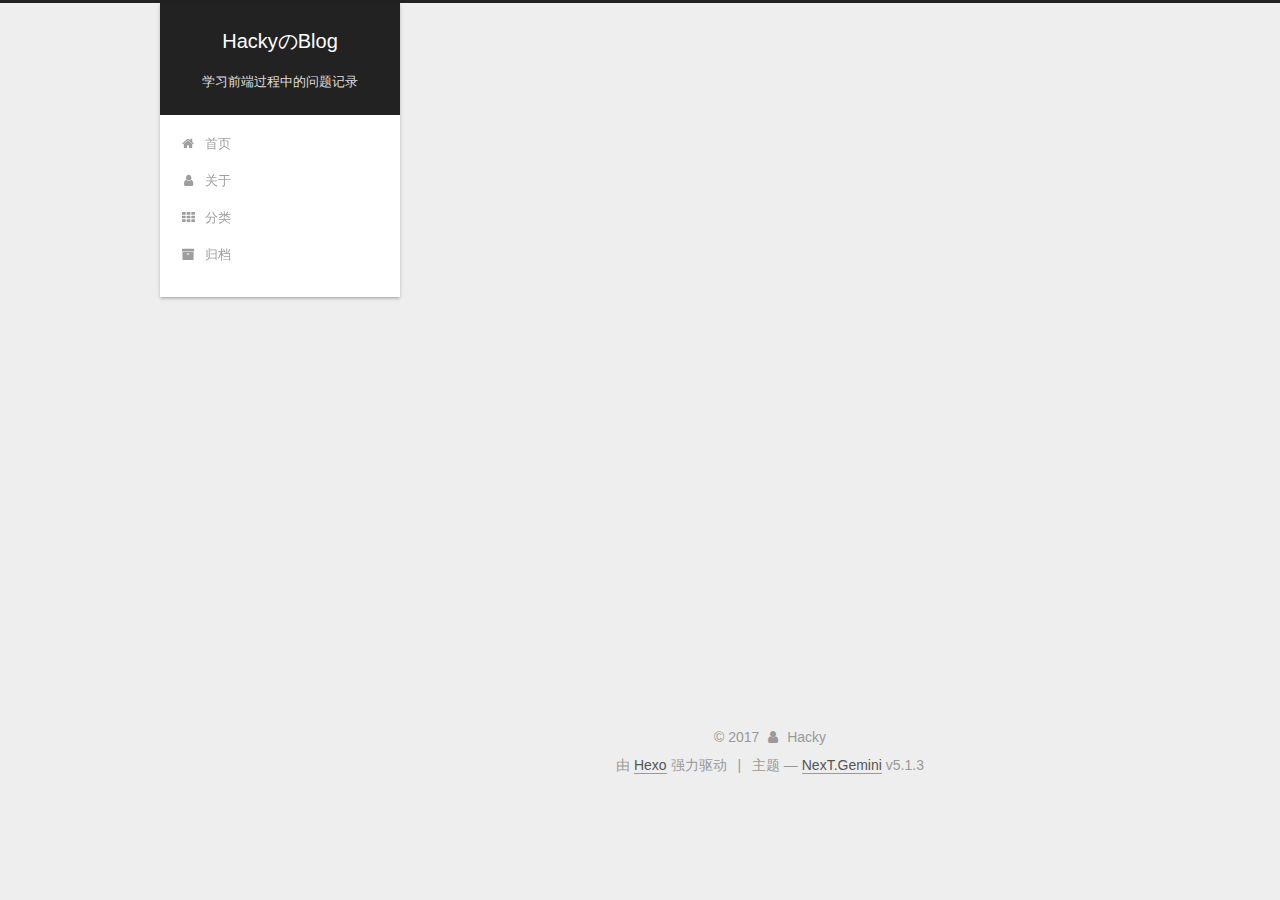
<file: archives/2017/11/index.html>
<!DOCTYPE html>



  


<html class="theme-next gemini use-motion" lang="zh-Hans">
<head>
  <meta charset="UTF-8"/>
<meta http-equiv="X-UA-Compatible" content="IE=edge" />
<meta name="viewport" content="width=device-width, initial-scale=1, maximum-scale=1"/>
<meta name="theme-color" content="#222">









<meta http-equiv="Cache-Control" content="no-transform" />
<meta http-equiv="Cache-Control" content="no-siteapp" />
















  
  
  <link href="/lib/fancybox/source/jquery.fancybox.css?v=2.1.5" rel="stylesheet" type="text/css" />







<link href="/lib/font-awesome/css/font-awesome.min.css?v=4.6.2" rel="stylesheet" type="text/css" />

<link href="/css/main.css?v=5.1.3" rel="stylesheet" type="text/css" />


  <link rel="apple-touch-icon" sizes="180x180" href="/images/apple-touch-icon-next.png?v=5.1.3">


  <link rel="icon" type="image/png" sizes="32x32" href="/images/favicon-32x32-next.png?v=5.1.3">


  <link rel="icon" type="image/png" sizes="16x16" href="/images/favicon-16x16-next.png?v=5.1.3">


  <link rel="mask-icon" href="/images/logo.svg?v=5.1.3" color="#222">





  <meta name="keywords" content="Hexo, NexT" />










<meta name="description" content="Hackyの前端学习记录">
<meta property="og:type" content="website">
<meta property="og:title" content="HackyのBlog">
<meta property="og:url" content="hacky.online/archives/2017/11/index.html">
<meta property="og:site_name" content="HackyのBlog">
<meta property="og:description" content="Hackyの前端学习记录">
<meta property="og:locale" content="zh-Hans">
<meta name="twitter:card" content="summary">
<meta name="twitter:title" content="HackyのBlog">
<meta name="twitter:description" content="Hackyの前端学习记录">



<script type="text/javascript" id="hexo.configurations">
  var NexT = window.NexT || {};
  var CONFIG = {
    root: '/',
    scheme: 'Gemini',
    version: '5.1.3',
    sidebar: {"position":"left","display":"post","offset":12,"b2t":false,"scrollpercent":false,"onmobile":false},
    fancybox: true,
    tabs: true,
    motion: {"enable":true,"async":false,"transition":{"post_block":"fadeIn","post_header":"slideDownIn","post_body":"slideDownIn","coll_header":"slideLeftIn","sidebar":"slideUpIn"}},
    duoshuo: {
      userId: '0',
      author: '博主'
    },
    algolia: {
      applicationID: '',
      apiKey: '',
      indexName: '',
      hits: {"per_page":10},
      labels: {"input_placeholder":"Search for Posts","hits_empty":"We didn't find any results for the search: ${query}","hits_stats":"${hits} results found in ${time} ms"}
    }
  };
</script>



  <link rel="canonical" href="hacky.online/archives/2017/11/"/>





  <title>归档 | HackyのBlog</title>
  








</head>

<body itemscope itemtype="http://schema.org/WebPage" lang="zh-Hans">

  
  
    
  

  <div class="container sidebar-position-left page-archive">
    <div class="headband"></div>

    <header id="header" class="header" itemscope itemtype="http://schema.org/WPHeader">
      <div class="header-inner"><div class="site-brand-wrapper">
  <div class="site-meta ">
    

    <div class="custom-logo-site-title">
      <a href="/"  class="brand" rel="start">
        <span class="logo-line-before"><i></i></span>
        <span class="site-title">HackyのBlog</span>
        <span class="logo-line-after"><i></i></span>
      </a>
    </div>
      
        <p class="site-subtitle">学习前端过程中的问题记录</p>
      
  </div>

  <div class="site-nav-toggle">
    <button>
      <span class="btn-bar"></span>
      <span class="btn-bar"></span>
      <span class="btn-bar"></span>
    </button>
  </div>
</div>

<nav class="site-nav">
  

  
    <ul id="menu" class="menu">
      
        
        <li class="menu-item menu-item-home">
          <a href="/" rel="section">
            
              <i class="menu-item-icon fa fa-fw fa-home"></i> <br />
            
            首页
          </a>
        </li>
      
        
        <li class="menu-item menu-item-about">
          <a href="/about/" rel="section">
            
              <i class="menu-item-icon fa fa-fw fa-user"></i> <br />
            
            关于
          </a>
        </li>
      
        
        <li class="menu-item menu-item-categories">
          <a href="/categories/" rel="section">
            
              <i class="menu-item-icon fa fa-fw fa-th"></i> <br />
            
            分类
          </a>
        </li>
      
        
        <li class="menu-item menu-item-archives">
          <a href="/archives/" rel="section">
            
              <i class="menu-item-icon fa fa-fw fa-archive"></i> <br />
            
            归档
          </a>
        </li>
      

      
    </ul>
  

  
</nav>



 </div>
    </header>

    <main id="main" class="main">
      <div class="main-inner">
        <div class="content-wrap">
          <div id="content" class="content">
            

  
  
  
  <div class="post-block archive">
    <div id="posts" class="posts-collapse">
      <span class="archive-move-on"></span>

      <span class="archive-page-counter">
        
        
        
          
        
        嗯..! 目前共计 2 篇日志。 继续努力。
      </span>

      

        
        
        

        
          
          <div class="collection-title">
            <h1 class="archive-year" id="archive-year-2017">2017</h1>
          </div>
        
        

        

  <article class="post post-type-normal" itemscope itemtype="http://schema.org/Article">
    <header class="post-header">

      <h2 class="post-title">
        
            <a class="post-title-link" href="/2017/11/30/JavaScript连接本地数据库/" itemprop="url">
              
                <span itemprop="name">JavaScript连接本地数据库</span>
              
            </a>
        
      </h2>

      <div class="post-meta">
        <time class="post-time" itemprop="dateCreated"
              datetime="2017-11-30T18:08:26+08:00"
              content="2017-11-30" >
          11-30
        </time>
      </div>

    </header>
  </article>



      

        
        
        

        
        

        

  <article class="post post-type-normal" itemscope itemtype="http://schema.org/Article">
    <header class="post-header">

      <h2 class="post-title">
        
            <a class="post-title-link" href="/2017/11/26/CSS布局-导航栏和侧栏固定的布局/" itemprop="url">
              
                <span itemprop="name">CSS布局:导航栏和侧栏固定的布局</span>
              
            </a>
        
      </h2>

      <div class="post-meta">
        <time class="post-time" itemprop="dateCreated"
              datetime="2017-11-26T20:45:07+08:00"
              content="2017-11-26" >
          11-26
        </time>
      </div>

    </header>
  </article>



      

    </div>
  </div>
  
  
  

  



          </div>
          


          

        </div>
        
          
  
  <div class="sidebar-toggle">
    <div class="sidebar-toggle-line-wrap">
      <span class="sidebar-toggle-line sidebar-toggle-line-first"></span>
      <span class="sidebar-toggle-line sidebar-toggle-line-middle"></span>
      <span class="sidebar-toggle-line sidebar-toggle-line-last"></span>
    </div>
  </div>

  <aside id="sidebar" class="sidebar">
    
    <div class="sidebar-inner">

      

      

      <section class="site-overview-wrap sidebar-panel sidebar-panel-active">
        <div class="site-overview">
          <div class="site-author motion-element" itemprop="author" itemscope itemtype="http://schema.org/Person">
            
              <p class="site-author-name" itemprop="name">Hacky</p>
              <p class="site-description motion-element" itemprop="description">Hackyの前端学习记录</p>
          </div>

          <nav class="site-state motion-element">

            
              <div class="site-state-item site-state-posts">
              
                <a href="/archives/">
              
                  <span class="site-state-item-count">2</span>
                  <span class="site-state-item-name">日志</span>
                </a>
              </div>
            

            

            
              
              
              <div class="site-state-item site-state-tags">
                
                  <span class="site-state-item-count">2</span>
                  <span class="site-state-item-name">标签</span>
                
              </div>
            

          </nav>

          

          <div class="links-of-author motion-element">
            
          </div>

          
          

          
          

          

        </div>
      </section>

      

      

    </div>
  </aside>


        
      </div>
    </main>

    <footer id="footer" class="footer">
      <div class="footer-inner">
        <div class="copyright">&copy; <span itemprop="copyrightYear">2017</span>
  <span class="with-love">
    <i class="fa fa-user"></i>
  </span>
  <span class="author" itemprop="copyrightHolder">Hacky</span>

  
</div>


  <div class="powered-by">由 <a class="theme-link" target="_blank" href="https://hexo.io">Hexo</a> 强力驱动</div>



  <span class="post-meta-divider">|</span>



  <div class="theme-info">主题 &mdash; <a class="theme-link" target="_blank" href="https://github.com/iissnan/hexo-theme-next">NexT.Gemini</a> v5.1.3</div>




        







        
      </div>
    </footer>

    
      <div class="back-to-top">
        <i class="fa fa-arrow-up"></i>
        
      </div>
    

    

  </div>

  

<script type="text/javascript">
  if (Object.prototype.toString.call(window.Promise) !== '[object Function]') {
    window.Promise = null;
  }
</script>









  












  
  
    <script type="text/javascript" src="/lib/jquery/index.js?v=2.1.3"></script>
  

  
  
    <script type="text/javascript" src="/lib/fastclick/lib/fastclick.min.js?v=1.0.6"></script>
  

  
  
    <script type="text/javascript" src="/lib/jquery_lazyload/jquery.lazyload.js?v=1.9.7"></script>
  

  
  
    <script type="text/javascript" src="/lib/velocity/velocity.min.js?v=1.2.1"></script>
  

  
  
    <script type="text/javascript" src="/lib/velocity/velocity.ui.min.js?v=1.2.1"></script>
  

  
  
    <script type="text/javascript" src="/lib/fancybox/source/jquery.fancybox.pack.js?v=2.1.5"></script>
  


  


  <script type="text/javascript" src="/js/src/utils.js?v=5.1.3"></script>

  <script type="text/javascript" src="/js/src/motion.js?v=5.1.3"></script>



  
  


  <script type="text/javascript" src="/js/src/affix.js?v=5.1.3"></script>

  <script type="text/javascript" src="/js/src/schemes/pisces.js?v=5.1.3"></script>



  

  


  <script type="text/javascript" src="/js/src/bootstrap.js?v=5.1.3"></script>



  


  




	





  





  












  





  

  

  

  
  

  

  

  

</body>
</html>
</file>
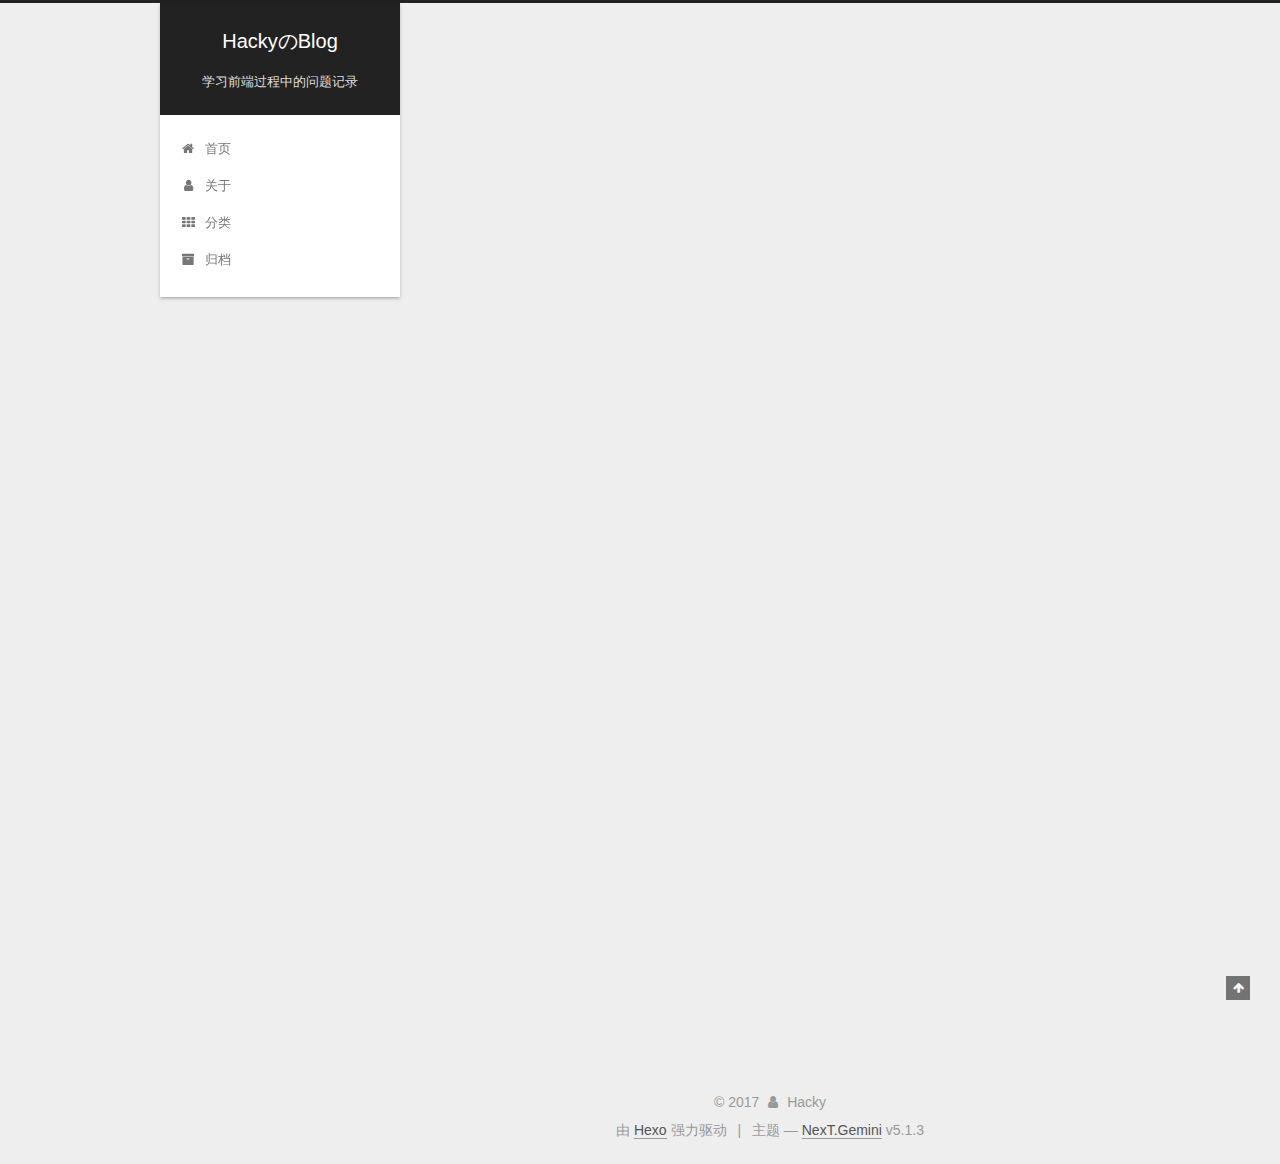
<file: 2017/11/18/hello-world/index.html>
<!DOCTYPE html>



  


<html class="theme-next gemini use-motion" lang="zh-Hans">
<head>
  <meta charset="UTF-8"/>
<meta http-equiv="X-UA-Compatible" content="IE=edge" />
<meta name="viewport" content="width=device-width, initial-scale=1, maximum-scale=1"/>
<meta name="theme-color" content="#222">









<meta http-equiv="Cache-Control" content="no-transform" />
<meta http-equiv="Cache-Control" content="no-siteapp" />
















  
  
  <link href="/lib/fancybox/source/jquery.fancybox.css?v=2.1.5" rel="stylesheet" type="text/css" />







<link href="/lib/font-awesome/css/font-awesome.min.css?v=4.6.2" rel="stylesheet" type="text/css" />

<link href="/css/main.css?v=5.1.3" rel="stylesheet" type="text/css" />


  <link rel="apple-touch-icon" sizes="180x180" href="/images/apple-touch-icon-next.png?v=5.1.3">


  <link rel="icon" type="image/png" sizes="32x32" href="/images/favicon-32x32-next.png?v=5.1.3">


  <link rel="icon" type="image/png" sizes="16x16" href="/images/favicon-16x16-next.png?v=5.1.3">


  <link rel="mask-icon" href="/images/logo.svg?v=5.1.3" color="#222">





  <meta name="keywords" content="Hexo, NexT" />










<meta name="description" content="这是第一篇文章Welcome to Hexo! This is your very first post. Check documentation for more info. If you get any problems when using Hexo, you can find the answer in tro">
<meta property="og:type" content="article">
<meta property="og:title" content="Hello World">
<meta property="og:url" content="hacky.online/2017/11/18/hello-world/index.html">
<meta property="og:site_name" content="HackyのBlog">
<meta property="og:description" content="这是第一篇文章Welcome to Hexo! This is your very first post. Check documentation for more info. If you get any problems when using Hexo, you can find the answer in troubleshooting or you can ask me on GitHub">
<meta property="og:locale" content="zh-Hans">
<meta property="og:updated_time" content="2017-11-17T17:50:45.135Z">
<meta name="twitter:card" content="summary">
<meta name="twitter:title" content="Hello World">
<meta name="twitter:description" content="这是第一篇文章Welcome to Hexo! This is your very first post. Check documentation for more info. If you get any problems when using Hexo, you can find the answer in troubleshooting or you can ask me on GitHub">



<script type="text/javascript" id="hexo.configurations">
  var NexT = window.NexT || {};
  var CONFIG = {
    root: '/',
    scheme: 'Gemini',
    version: '5.1.3',
    sidebar: {"position":"left","display":"post","offset":12,"b2t":false,"scrollpercent":false,"onmobile":false},
    fancybox: true,
    tabs: true,
    motion: {"enable":true,"async":false,"transition":{"post_block":"fadeIn","post_header":"slideDownIn","post_body":"slideDownIn","coll_header":"slideLeftIn","sidebar":"slideUpIn"}},
    duoshuo: {
      userId: '0',
      author: '博主'
    },
    algolia: {
      applicationID: '',
      apiKey: '',
      indexName: '',
      hits: {"per_page":10},
      labels: {"input_placeholder":"Search for Posts","hits_empty":"We didn't find any results for the search: ${query}","hits_stats":"${hits} results found in ${time} ms"}
    }
  };
</script>



  <link rel="canonical" href="hacky.online/2017/11/18/hello-world/"/>





  <title>Hello World | HackyのBlog</title>
  








</head>

<body itemscope itemtype="http://schema.org/WebPage" lang="zh-Hans">

  
  
    
  

  <div class="container sidebar-position-left page-post-detail">
    <div class="headband"></div>

    <header id="header" class="header" itemscope itemtype="http://schema.org/WPHeader">
      <div class="header-inner"><div class="site-brand-wrapper">
  <div class="site-meta ">
    

    <div class="custom-logo-site-title">
      <a href="/"  class="brand" rel="start">
        <span class="logo-line-before"><i></i></span>
        <span class="site-title">HackyのBlog</span>
        <span class="logo-line-after"><i></i></span>
      </a>
    </div>
      
        <p class="site-subtitle">学习前端过程中的问题记录</p>
      
  </div>

  <div class="site-nav-toggle">
    <button>
      <span class="btn-bar"></span>
      <span class="btn-bar"></span>
      <span class="btn-bar"></span>
    </button>
  </div>
</div>

<nav class="site-nav">
  

  
    <ul id="menu" class="menu">
      
        
        <li class="menu-item menu-item-home">
          <a href="/" rel="section">
            
              <i class="menu-item-icon fa fa-fw fa-home"></i> <br />
            
            首页
          </a>
        </li>
      
        
        <li class="menu-item menu-item-about">
          <a href="/about/" rel="section">
            
              <i class="menu-item-icon fa fa-fw fa-user"></i> <br />
            
            关于
          </a>
        </li>
      
        
        <li class="menu-item menu-item-categories">
          <a href="/categories/" rel="section">
            
              <i class="menu-item-icon fa fa-fw fa-th"></i> <br />
            
            分类
          </a>
        </li>
      
        
        <li class="menu-item menu-item-archives">
          <a href="/archives/" rel="section">
            
              <i class="menu-item-icon fa fa-fw fa-archive"></i> <br />
            
            归档
          </a>
        </li>
      

      
    </ul>
  

  
</nav>



 </div>
    </header>

    <main id="main" class="main">
      <div class="main-inner">
        <div class="content-wrap">
          <div id="content" class="content">
            

  <div id="posts" class="posts-expand">
    

  

  
  
  

  <article class="post post-type-normal" itemscope itemtype="http://schema.org/Article">
  
  
  
  <div class="post-block">
    <link itemprop="mainEntityOfPage" href="hacky.online/2017/11/18/hello-world/">

    <span hidden itemprop="author" itemscope itemtype="http://schema.org/Person">
      <meta itemprop="name" content="Hacky">
      <meta itemprop="description" content="">
      <meta itemprop="image" content="/images/avatar.gif">
    </span>

    <span hidden itemprop="publisher" itemscope itemtype="http://schema.org/Organization">
      <meta itemprop="name" content="HackyのBlog">
    </span>

    
      <header class="post-header">

        
        
          <h1 class="post-title" itemprop="name headline">Hello World</h1>
        

        <div class="post-meta">
          <span class="post-time">
            
              <span class="post-meta-item-icon">
                <i class="fa fa-calendar-o"></i>
              </span>
              
                <span class="post-meta-item-text">发表于</span>
              
              <time title="创建于" itemprop="dateCreated datePublished" datetime="2017-11-18T01:34:41+08:00">
                2017-11-18
              </time>
            

            

            
          </span>

          

          
            
          

          
          

          

          

          

        </div>
      </header>
    

    
    
    
    <div class="post-body" itemprop="articleBody">

      
      

      
        <p>这是第一篇文章<br>Welcome to <a href="https://hexo.io/" target="_blank" rel="noopener">Hexo</a>! This is your very first post. Check <a href="https://hexo.io/docs/" target="_blank" rel="noopener">documentation</a> for more info. If you get any problems when using Hexo, you can find the answer in <a href="https://hexo.io/docs/troubleshooting.html" target="_blank" rel="noopener">troubleshooting</a> or you can ask me on <a href="https://github.com/hexojs/hexo/issues" target="_blank" rel="noopener">GitHub</a>.</p>
<h2 id="Quick-Start"><a href="#Quick-Start" class="headerlink" title="Quick Start"></a>Quick Start</h2><h3 id="Create-a-new-post"><a href="#Create-a-new-post" class="headerlink" title="Create a new post"></a>Create a new post</h3><figure class="highlight bash"><table><tr><td class="gutter"><pre><span class="line">1</span><br></pre></td><td class="code"><pre><span class="line">$ hexo new <span class="string">"My New Post"</span></span><br></pre></td></tr></table></figure>
<p>More info: <a href="https://hexo.io/docs/writing.html" target="_blank" rel="noopener">Writing</a></p>
<h3 id="Run-server"><a href="#Run-server" class="headerlink" title="Run server"></a>Run server</h3><figure class="highlight bash"><table><tr><td class="gutter"><pre><span class="line">1</span><br></pre></td><td class="code"><pre><span class="line">$ hexo server</span><br></pre></td></tr></table></figure>
<p>More info: <a href="https://hexo.io/docs/server.html" target="_blank" rel="noopener">Server</a></p>
<h3 id="Generate-static-files"><a href="#Generate-static-files" class="headerlink" title="Generate static files"></a>Generate static files</h3><figure class="highlight bash"><table><tr><td class="gutter"><pre><span class="line">1</span><br></pre></td><td class="code"><pre><span class="line">$ hexo generate</span><br></pre></td></tr></table></figure>
<p>More info: <a href="https://hexo.io/docs/generating.html" target="_blank" rel="noopener">Generating</a></p>
<h3 id="Deploy-to-remote-sites"><a href="#Deploy-to-remote-sites" class="headerlink" title="Deploy to remote sites"></a>Deploy to remote sites</h3><figure class="highlight bash"><table><tr><td class="gutter"><pre><span class="line">1</span><br></pre></td><td class="code"><pre><span class="line">$ hexo deploy</span><br></pre></td></tr></table></figure>
<p>More info: <a href="https://hexo.io/docs/deployment.html" target="_blank" rel="noopener">Deployment</a></p>

      
    </div>
    
    
    

    

    

    

    <footer class="post-footer">
      

      
      
      

      

      
      
    </footer>
  </div>
  
  
  
  </article>



    <div class="post-spread">
      
    </div>
  </div>


          </div>
          


          

  



        </div>
        
          
  
  <div class="sidebar-toggle">
    <div class="sidebar-toggle-line-wrap">
      <span class="sidebar-toggle-line sidebar-toggle-line-first"></span>
      <span class="sidebar-toggle-line sidebar-toggle-line-middle"></span>
      <span class="sidebar-toggle-line sidebar-toggle-line-last"></span>
    </div>
  </div>

  <aside id="sidebar" class="sidebar">
    
    <div class="sidebar-inner">

      

      
        <ul class="sidebar-nav motion-element">
          <li class="sidebar-nav-toc sidebar-nav-active" data-target="post-toc-wrap">
            文章目录
          </li>
          <li class="sidebar-nav-overview" data-target="site-overview-wrap">
            站点概览
          </li>
        </ul>
      

      <section class="site-overview-wrap sidebar-panel">
        <div class="site-overview">
          <div class="site-author motion-element" itemprop="author" itemscope itemtype="http://schema.org/Person">
            
              <p class="site-author-name" itemprop="name">Hacky</p>
              <p class="site-description motion-element" itemprop="description">Hackyの前端学习记录</p>
          </div>

          <nav class="site-state motion-element">

            
              <div class="site-state-item site-state-posts">
              
                <a href="/archives/">
              
                  <span class="site-state-item-count">1</span>
                  <span class="site-state-item-name">日志</span>
                </a>
              </div>
            

            

            

          </nav>

          

          <div class="links-of-author motion-element">
            
          </div>

          
          

          
          

          

        </div>
      </section>

      
      <!--noindex-->
        <section class="post-toc-wrap motion-element sidebar-panel sidebar-panel-active">
          <div class="post-toc">

            
              
            

            
              <div class="post-toc-content"><ol class="nav"><li class="nav-item nav-level-2"><a class="nav-link" href="#Quick-Start"><span class="nav-number">1.</span> <span class="nav-text">Quick Start</span></a><ol class="nav-child"><li class="nav-item nav-level-3"><a class="nav-link" href="#Create-a-new-post"><span class="nav-number">1.1.</span> <span class="nav-text">Create a new post</span></a></li><li class="nav-item nav-level-3"><a class="nav-link" href="#Run-server"><span class="nav-number">1.2.</span> <span class="nav-text">Run server</span></a></li><li class="nav-item nav-level-3"><a class="nav-link" href="#Generate-static-files"><span class="nav-number">1.3.</span> <span class="nav-text">Generate static files</span></a></li><li class="nav-item nav-level-3"><a class="nav-link" href="#Deploy-to-remote-sites"><span class="nav-number">1.4.</span> <span class="nav-text">Deploy to remote sites</span></a></li></ol></li></ol></div>
            

          </div>
        </section>
      <!--/noindex-->
      

      

    </div>
  </aside>


        
      </div>
    </main>

    <footer id="footer" class="footer">
      <div class="footer-inner">
        <div class="copyright">&copy; <span itemprop="copyrightYear">2017</span>
  <span class="with-love">
    <i class="fa fa-user"></i>
  </span>
  <span class="author" itemprop="copyrightHolder">Hacky</span>

  
</div>


  <div class="powered-by">由 <a class="theme-link" target="_blank" href="https://hexo.io">Hexo</a> 强力驱动</div>



  <span class="post-meta-divider">|</span>



  <div class="theme-info">主题 &mdash; <a class="theme-link" target="_blank" href="https://github.com/iissnan/hexo-theme-next">NexT.Gemini</a> v5.1.3</div>




        







        
      </div>
    </footer>

    
      <div class="back-to-top">
        <i class="fa fa-arrow-up"></i>
        
      </div>
    

    

  </div>

  

<script type="text/javascript">
  if (Object.prototype.toString.call(window.Promise) !== '[object Function]') {
    window.Promise = null;
  }
</script>









  












  
  
    <script type="text/javascript" src="/lib/jquery/index.js?v=2.1.3"></script>
  

  
  
    <script type="text/javascript" src="/lib/fastclick/lib/fastclick.min.js?v=1.0.6"></script>
  

  
  
    <script type="text/javascript" src="/lib/jquery_lazyload/jquery.lazyload.js?v=1.9.7"></script>
  

  
  
    <script type="text/javascript" src="/lib/velocity/velocity.min.js?v=1.2.1"></script>
  

  
  
    <script type="text/javascript" src="/lib/velocity/velocity.ui.min.js?v=1.2.1"></script>
  

  
  
    <script type="text/javascript" src="/lib/fancybox/source/jquery.fancybox.pack.js?v=2.1.5"></script>
  


  


  <script type="text/javascript" src="/js/src/utils.js?v=5.1.3"></script>

  <script type="text/javascript" src="/js/src/motion.js?v=5.1.3"></script>



  
  


  <script type="text/javascript" src="/js/src/affix.js?v=5.1.3"></script>

  <script type="text/javascript" src="/js/src/schemes/pisces.js?v=5.1.3"></script>



  
  <script type="text/javascript" src="/js/src/scrollspy.js?v=5.1.3"></script>
<script type="text/javascript" src="/js/src/post-details.js?v=5.1.3"></script>



  


  <script type="text/javascript" src="/js/src/bootstrap.js?v=5.1.3"></script>



  


  




	





  





  












  





  

  

  

  
  

  

  

  

</body>
</html>
</file>
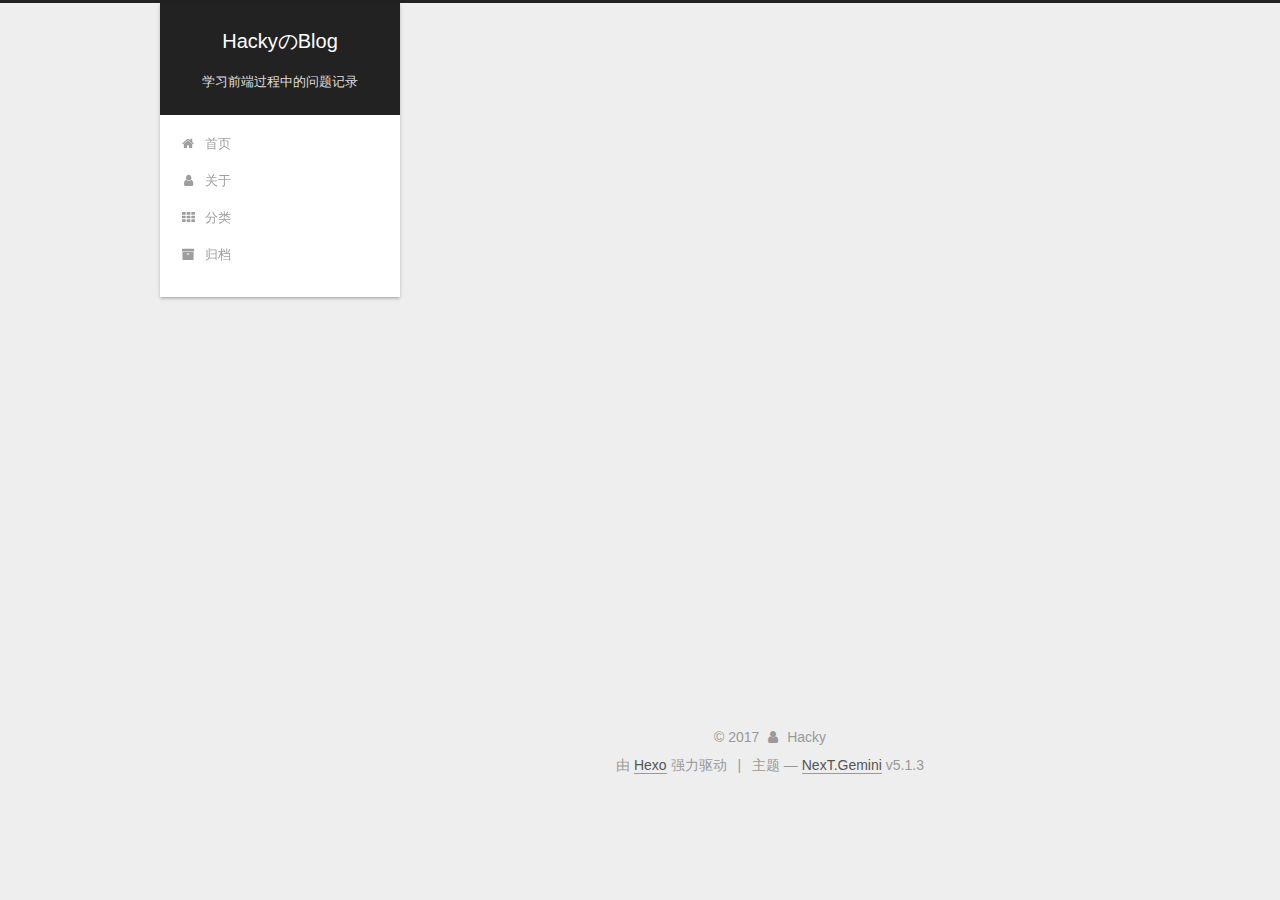
<file: CNAME.html>
<!DOCTYPE html>



  


<html class="theme-next gemini use-motion" lang="zh-Hans">
<head>
  <meta charset="UTF-8"/>
<meta http-equiv="X-UA-Compatible" content="IE=edge" />
<meta name="viewport" content="width=device-width, initial-scale=1, maximum-scale=1"/>
<meta name="theme-color" content="#222">









<meta http-equiv="Cache-Control" content="no-transform" />
<meta http-equiv="Cache-Control" content="no-siteapp" />
















  
  
  <link href="/lib/fancybox/source/jquery.fancybox.css?v=2.1.5" rel="stylesheet" type="text/css" />







<link href="/lib/font-awesome/css/font-awesome.min.css?v=4.6.2" rel="stylesheet" type="text/css" />

<link href="/css/main.css?v=5.1.3" rel="stylesheet" type="text/css" />


  <link rel="apple-touch-icon" sizes="180x180" href="/images/apple-touch-icon-next.png?v=5.1.3">


  <link rel="icon" type="image/png" sizes="32x32" href="/images/favicon-32x32-next.png?v=5.1.3">


  <link rel="icon" type="image/png" sizes="16x16" href="/images/favicon-16x16-next.png?v=5.1.3">


  <link rel="mask-icon" href="/images/logo.svg?v=5.1.3" color="#222">





  <meta name="keywords" content="Hexo, NexT" />










<meta name="description" content="hacky.online">
<meta property="og:type" content="website">
<meta property="og:title" content="HackyのBlog">
<meta property="og:url" content="hacky.online/CNAME.html">
<meta property="og:site_name" content="HackyのBlog">
<meta property="og:description" content="hacky.online">
<meta property="og:locale" content="zh-Hans">
<meta property="og:updated_time" content="2017-11-20T02:03:41.731Z">
<meta name="twitter:card" content="summary">
<meta name="twitter:title" content="HackyのBlog">
<meta name="twitter:description" content="hacky.online">



<script type="text/javascript" id="hexo.configurations">
  var NexT = window.NexT || {};
  var CONFIG = {
    root: '/',
    scheme: 'Gemini',
    version: '5.1.3',
    sidebar: {"position":"left","display":"post","offset":12,"b2t":false,"scrollpercent":false,"onmobile":false},
    fancybox: true,
    tabs: true,
    motion: {"enable":true,"async":false,"transition":{"post_block":"fadeIn","post_header":"slideDownIn","post_body":"slideDownIn","coll_header":"slideLeftIn","sidebar":"slideUpIn"}},
    duoshuo: {
      userId: '0',
      author: '博主'
    },
    algolia: {
      applicationID: '',
      apiKey: '',
      indexName: '',
      hits: {"per_page":10},
      labels: {"input_placeholder":"Search for Posts","hits_empty":"We didn't find any results for the search: ${query}","hits_stats":"${hits} results found in ${time} ms"}
    }
  };
</script>



  <link rel="canonical" href="hacky.online/CNAME.html"/>





  <title> | HackyのBlog</title>
  








</head>

<body itemscope itemtype="http://schema.org/WebPage" lang="zh-Hans">

  
  
    
  

  <div class="container sidebar-position-left page-post-detail">
    <div class="headband"></div>

    <header id="header" class="header" itemscope itemtype="http://schema.org/WPHeader">
      <div class="header-inner"><div class="site-brand-wrapper">
  <div class="site-meta ">
    

    <div class="custom-logo-site-title">
      <a href="/"  class="brand" rel="start">
        <span class="logo-line-before"><i></i></span>
        <span class="site-title">HackyのBlog</span>
        <span class="logo-line-after"><i></i></span>
      </a>
    </div>
      
        <p class="site-subtitle">学习前端过程中的问题记录</p>
      
  </div>

  <div class="site-nav-toggle">
    <button>
      <span class="btn-bar"></span>
      <span class="btn-bar"></span>
      <span class="btn-bar"></span>
    </button>
  </div>
</div>

<nav class="site-nav">
  

  
    <ul id="menu" class="menu">
      
        
        <li class="menu-item menu-item-home">
          <a href="/" rel="section">
            
              <i class="menu-item-icon fa fa-fw fa-home"></i> <br />
            
            首页
          </a>
        </li>
      
        
        <li class="menu-item menu-item-about">
          <a href="/about/" rel="section">
            
              <i class="menu-item-icon fa fa-fw fa-user"></i> <br />
            
            关于
          </a>
        </li>
      
        
        <li class="menu-item menu-item-categories">
          <a href="/categories/" rel="section">
            
              <i class="menu-item-icon fa fa-fw fa-th"></i> <br />
            
            分类
          </a>
        </li>
      
        
        <li class="menu-item menu-item-archives">
          <a href="/archives/" rel="section">
            
              <i class="menu-item-icon fa fa-fw fa-archive"></i> <br />
            
            归档
          </a>
        </li>
      

      
    </ul>
  

  
</nav>



 </div>
    </header>

    <main id="main" class="main">
      <div class="main-inner">
        <div class="content-wrap">
          <div id="content" class="content">
            

  <div id="posts" class="posts-expand">
    
    
    
    <div class="post-block page">
      <header class="post-header">

	<h1 class="post-title" itemprop="name headline"></h1>



</header>

      
      
      
      <div class="post-body">
        
        
          <p>hacky.online</p>

        
      </div>
      
      
      
    </div>
    
    
    
  </div>


          </div>
          


          

  



        </div>
        
          
  
  <div class="sidebar-toggle">
    <div class="sidebar-toggle-line-wrap">
      <span class="sidebar-toggle-line sidebar-toggle-line-first"></span>
      <span class="sidebar-toggle-line sidebar-toggle-line-middle"></span>
      <span class="sidebar-toggle-line sidebar-toggle-line-last"></span>
    </div>
  </div>

  <aside id="sidebar" class="sidebar">
    
    <div class="sidebar-inner">

      

      

      <section class="site-overview-wrap sidebar-panel sidebar-panel-active">
        <div class="site-overview">
          <div class="site-author motion-element" itemprop="author" itemscope itemtype="http://schema.org/Person">
            
              <p class="site-author-name" itemprop="name">Hacky</p>
              <p class="site-description motion-element" itemprop="description">Hackyの前端学习记录</p>
          </div>

          <nav class="site-state motion-element">

            
              <div class="site-state-item site-state-posts">
              
                <a href="/archives/">
              
                  <span class="site-state-item-count">1</span>
                  <span class="site-state-item-name">日志</span>
                </a>
              </div>
            

            

            

          </nav>

          

          <div class="links-of-author motion-element">
            
          </div>

          
          

          
          

          

        </div>
      </section>

      

      

    </div>
  </aside>


        
      </div>
    </main>

    <footer id="footer" class="footer">
      <div class="footer-inner">
        <div class="copyright">&copy; <span itemprop="copyrightYear">2017</span>
  <span class="with-love">
    <i class="fa fa-user"></i>
  </span>
  <span class="author" itemprop="copyrightHolder">Hacky</span>

  
</div>


  <div class="powered-by">由 <a class="theme-link" target="_blank" href="https://hexo.io">Hexo</a> 强力驱动</div>



  <span class="post-meta-divider">|</span>



  <div class="theme-info">主题 &mdash; <a class="theme-link" target="_blank" href="https://github.com/iissnan/hexo-theme-next">NexT.Gemini</a> v5.1.3</div>




        







        
      </div>
    </footer>

    
      <div class="back-to-top">
        <i class="fa fa-arrow-up"></i>
        
      </div>
    

    

  </div>

  

<script type="text/javascript">
  if (Object.prototype.toString.call(window.Promise) !== '[object Function]') {
    window.Promise = null;
  }
</script>









  












  
  
    <script type="text/javascript" src="/lib/jquery/index.js?v=2.1.3"></script>
  

  
  
    <script type="text/javascript" src="/lib/fastclick/lib/fastclick.min.js?v=1.0.6"></script>
  

  
  
    <script type="text/javascript" src="/lib/jquery_lazyload/jquery.lazyload.js?v=1.9.7"></script>
  

  
  
    <script type="text/javascript" src="/lib/velocity/velocity.min.js?v=1.2.1"></script>
  

  
  
    <script type="text/javascript" src="/lib/velocity/velocity.ui.min.js?v=1.2.1"></script>
  

  
  
    <script type="text/javascript" src="/lib/fancybox/source/jquery.fancybox.pack.js?v=2.1.5"></script>
  


  


  <script type="text/javascript" src="/js/src/utils.js?v=5.1.3"></script>

  <script type="text/javascript" src="/js/src/motion.js?v=5.1.3"></script>



  
  


  <script type="text/javascript" src="/js/src/affix.js?v=5.1.3"></script>

  <script type="text/javascript" src="/js/src/schemes/pisces.js?v=5.1.3"></script>



  
  <script type="text/javascript" src="/js/src/scrollspy.js?v=5.1.3"></script>
<script type="text/javascript" src="/js/src/post-details.js?v=5.1.3"></script>



  


  <script type="text/javascript" src="/js/src/bootstrap.js?v=5.1.3"></script>



  


  




	





  





  












  





  

  

  

  
  

  

  

  

</body>
</html>
</file>
<file: css/main.css>
/* normalize.css v3.0.2 | MIT License | git.io/normalize */
html {
  font-family: sans-serif; /* 1 */
  -ms-text-size-adjust: 100%; /* 2 */
  -webkit-text-size-adjust: 100%; /* 2 */
}
body {
  margin: 0;
}
article,
aside,
details,
figcaption,
figure,
footer,
header,
hgroup,
main,
menu,
nav,
section,
summary {
  display: block;
}
audio,
canvas,
progress,
video {
  display: inline-block; /* 1 */
  vertical-align: baseline; /* 2 */
}
audio:not([controls]) {
  display: none;
  height: 0;
}
[hidden],
template {
  display: none;
}
a {
  background-color: transparent;
}
a:active,
a:hover {
  outline: 0;
}
abbr[title] {
  border-bottom: 1px dotted;
}
b,
strong {
  font-weight: bold;
}
dfn {
  font-style: italic;
}
h1 {
  font-size: 2em;
  margin: 0.67em 0;
}
mark {
  background: #ff0;
  color: #000;
}
small {
  font-size: 80%;
}
sub,
sup {
  font-size: 75%;
  line-height: 0;
  position: relative;
  vertical-align: baseline;
}
sup {
  top: -0.5em;
}
sub {
  bottom: -0.25em;
}
img {
  border: 0;
}
svg:not(:root) {
  overflow: hidden;
}
figure {
  margin: 1em 40px;
}
hr {
  -moz-box-sizing: content-box;
  box-sizing: content-box;
  height: 0;
}
pre {
  overflow: auto;
}
code,
kbd,
pre,
samp {
  font-family: monospace, monospace;
  font-size: 1em;
}
button,
input,
optgroup,
select,
textarea {
  color: inherit; /* 1 */
  font: inherit; /* 2 */
  margin: 0; /* 3 */
}
button {
  overflow: visible;
}
button,
select {
  text-transform: none;
}
button,
html input[type="button"],
input[type="reset"],
input[type="submit"] {
  -webkit-appearance: button; /* 2 */
  cursor: pointer; /* 3 */
}
button[disabled],
html input[disabled] {
  cursor: default;
}
button::-moz-focus-inner,
input::-moz-focus-inner {
  border: 0;
  padding: 0;
}
input {
  line-height: normal;
}
input[type="checkbox"],
input[type="radio"] {
  box-sizing: border-box; /* 1 */
  padding: 0; /* 2 */
}
input[type="number"]::-webkit-inner-spin-button,
input[type="number"]::-webkit-outer-spin-button {
  height: auto;
}
input[type="search"] {
  -webkit-appearance: textfield; /* 1 */
  -moz-box-sizing: content-box;
  -webkit-box-sizing: content-box; /* 2 */
  box-sizing: content-box;
}
input[type="search"]::-webkit-search-cancel-button,
input[type="search"]::-webkit-search-decoration {
  -webkit-appearance: none;
}
fieldset {
  border: 1px solid #c0c0c0;
  margin: 0 2px;
  padding: 0.35em 0.625em 0.75em;
}
legend {
  border: 0; /* 1 */
  padding: 0; /* 2 */
}
textarea {
  overflow: auto;
}
optgroup {
  font-weight: bold;
}
table {
  border-collapse: collapse;
  border-spacing: 0;
}
td,
th {
  padding: 0;
}
::selection {
  background: #262a30;
  color: #fff;
}
body {
  position: relative;
  font-family: 'Lato', "PingFang SC", "Microsoft YaHei", sans-serif;
  font-size: 14px;
  line-height: 2;
  color: #555;
  background: #eee;
}
@media (max-width: 767px) {
  body {
    padding-right: 0 !important;
  }
}
@media (min-width: 768px) and (max-width: 991px) {
  body {
    padding-right: 0 !important;
  }
}
@media (min-width: 1600px) {
  body {
    font-size: 16px;
  }
}
h1,
h2,
h3,
h4,
h5,
h6 {
  margin: 0;
  padding: 0;
  font-weight: bold;
  line-height: 1.5;
  font-family: 'Lato', "PingFang SC", "Microsoft YaHei", sans-serif;
}
h2,
h3,
h4,
h5,
h6 {
  margin: 20px 0 15px;
}
h1 {
  font-size: 22px;
}
@media (max-width: 767px) {
  h1 {
    font-size: 18px;
  }
}
h2 {
  font-size: 20px;
}
@media (max-width: 767px) {
  h2 {
    font-size: 16px;
  }
}
h3 {
  font-size: 18px;
}
@media (max-width: 767px) {
  h3 {
    font-size: 14px;
  }
}
h4 {
  font-size: 16px;
}
@media (max-width: 767px) {
  h4 {
    font-size: 12px;
  }
}
h5 {
  font-size: 14px;
}
@media (max-width: 767px) {
  h5 {
    font-size: 10px;
  }
}
h6 {
  font-size: 12px;
}
@media (max-width: 767px) {
  h6 {
    font-size: 8px;
  }
}
p {
  margin: 0 0 20px 0;
}
a {
  color: #555;
  text-decoration: none;
  outline: none;
  border-bottom: 1px solid #999;
  word-wrap: break-word;
}
a:hover {
  color: #222;
  border-bottom-color: #222;
}
blockquote {
  margin: 0;
  padding: 0;
}
img {
  display: block;
  margin: auto;
  max-width: 100%;
  height: auto;
}
hr {
  margin: 40px 0;
  height: 3px;
  border: none;
  background-color: #ddd;
  background-image: repeating-linear-gradient(-45deg, #fff, #fff 4px, transparent 4px, transparent 8px);
}
blockquote {
  padding: 0 15px;
  color: #666;
  border-left: 4px solid #ddd;
}
blockquote cite::before {
  content: "-";
  padding: 0 5px;
}
dt {
  font-weight: 700;
}
dd {
  margin: 0;
  padding: 0;
}
kbd {
  border: 1px solid #ccc;
  border-radius: 0.2em;
  box-shadow: 0.1em 0.1em 0.2em rgba(0,0,0,0.1);
  background-color: #f9f9f9;
  font-family: inherit;
  background-image: -webkit-linear-gradient(top, #eee, #fff, #eee);
  padding: 0.1em 0.3em;
  white-space: nowrap;
}
.text-left {
  text-align: left;
}
.text-center {
  text-align: center;
}
.text-right {
  text-align: right;
}
.text-justify {
  text-align: justify;
}
.text-nowrap {
  white-space: nowrap;
}
.text-lowercase {
  text-transform: lowercase;
}
.text-uppercase {
  text-transform: uppercase;
}
.text-capitalize {
  text-transform: capitalize;
}
.center-block {
  display: block;
  margin-left: auto;
  margin-right: auto;
}
.clearfix:before,
.clearfix:after {
  content: " ";
  display: table;
}
.clearfix:after {
  clear: both;
}
.pullquote {
  width: 45%;
}
.pullquote.left {
  float: left;
  margin-left: 5px;
  margin-right: 10px;
}
.pullquote.right {
  float: right;
  margin-left: 10px;
  margin-right: 5px;
}
.affix.affix.affix {
  position: fixed;
}
.translation {
  margin-top: -20px;
  font-size: 14px;
  color: #999;
}
.scrollbar-measure {
  width: 100px;
  height: 100px;
  overflow: scroll;
  position: absolute;
  top: -9999px;
}
.use-motion .motion-element {
  opacity: 0;
}
table {
  margin: 20px 0;
  width: 100%;
  border-collapse: collapse;
  border-spacing: 0;
  border: 1px solid #ddd;
  font-size: 14px;
  table-layout: fixed;
  word-wrap: break-all;
}
table>tbody>tr:nth-of-type(odd) {
  background-color: #f9f9f9;
}
table>tbody>tr:hover {
  background-color: #f5f5f5;
}
caption,
th,
td {
  padding: 8px;
  text-align: left;
  vertical-align: middle;
  font-weight: normal;
}
th,
td {
  border-bottom: 3px solid #ddd;
  border-right: 1px solid #eee;
}
th {
  padding-bottom: 10px;
  font-weight: 700;
}
td {
  border-bottom-width: 1px;
}
html,
body {
  height: 100%;
}
.container {
  position: relative;
  min-height: 100%;
}
.header-inner {
  margin: 0 auto;
  padding: 100px 0 70px;
  width: calc(100% - 252px);
}
@media (min-width: 1600px) {
  .container .header-inner {
    width: 900px;
  }
}
.main {
  padding-bottom: 150px;
}
.main-inner {
  margin: 0 auto;
  width: calc(100% - 252px);
}
@media (min-width: 1600px) {
  .container .main-inner {
    width: 900px;
  }
}
.footer {
  position: absolute;
  left: 0;
  bottom: 0;
  width: 100%;
  min-height: 50px;
}
.footer-inner {
  box-sizing: border-box;
  margin: 20px auto;
  width: calc(100% - 252px);
}
@media (min-width: 1600px) {
  .container .footer-inner {
    width: 900px;
  }
}
pre,
.highlight {
  overflow: auto;
  margin: 20px 0;
  padding: 0;
  font-size: 13px;
  color: #c5c8c6;
  background: #1d1f21;
  line-height: 1.6;
}
pre,
code {
  font-family: consolas, Menlo, "PingFang SC", "Microsoft YaHei", monospace;
}
code {
  padding: 2px 4px;
  word-wrap: break-word;
  color: #555;
  background: #eee;
  border-radius: 3px;
  font-size: 13px;
}
pre {
  padding: 10px;
}
pre code {
  padding: 0;
  color: #c5c8c6;
  background: none;
  text-shadow: none;
}
.highlight {
  border-radius: 1px;
}
.highlight pre {
  border: none;
  margin: 0;
  padding: 10px 0;
}
.highlight table {
  margin: 0;
  width: auto;
  border: none;
}
.highlight td {
  border: none;
  padding: 0;
}
.highlight figcaption {
  font-size: 1em;
  color: #c5c8c6;
  line-height: 1em;
  margin-bottom: 1em;
}
.highlight figcaption:before,
.highlight figcaption:after {
  content: " ";
  display: table;
}
.highlight figcaption:after {
  clear: both;
}
.highlight figcaption a {
  float: right;
  color: #c5c8c6;
}
.highlight figcaption a:hover {
  border-bottom-color: #c5c8c6;
}
.highlight .gutter pre {
  padding-left: 10px;
  padding-right: 10px;
  color: #888f96;
  text-align: right;
  background-color: #000;
}
.highlight .code pre {
  width: 100%;
  padding-left: 10px;
  padding-right: 10px;
  background-color: #1d1f21;
}
.highlight .line {
  height: 20px;
}
.gutter {
  -webkit-user-select: none;
  -moz-user-select: none;
  -ms-user-select: none;
  user-select: none;
}
.gist table {
  width: auto;
}
.gist table td {
  border: none;
}
pre .deletion {
  background: #008000;
}
pre .addition {
  background: #800000;
}
pre .meta {
  color: #b294bb;
}
pre .comment {
  color: #969896;
}
pre .variable,
pre .attribute,
pre .tag,
pre .regexp,
pre .ruby .constant,
pre .xml .tag .title,
pre .xml .pi,
pre .xml .doctype,
pre .html .doctype,
pre .css .id,
pre .css .class,
pre .css .pseudo {
  color: #c66;
}
pre .number,
pre .preprocessor,
pre .built_in,
pre .literal,
pre .params,
pre .constant,
pre .command {
  color: #de935f;
}
pre .ruby .class .title,
pre .css .rules .attribute,
pre .string,
pre .value,
pre .inheritance,
pre .header,
pre .ruby .symbol,
pre .xml .cdata,
pre .special,
pre .number,
pre .formula {
  color: #b5bd68;
}
pre .title,
pre .css .hexcolor {
  color: #8abeb7;
}
pre .function,
pre .python .decorator,
pre .python .title,
pre .ruby .function .title,
pre .ruby .title .keyword,
pre .perl .sub,
pre .javascript .title,
pre .coffeescript .title {
  color: #81a2be;
}
pre .keyword,
pre .javascript .function {
  color: #b294bb;
}
.full-image.full-image.full-image {
  border: none;
  max-width: 100%;
  width: auto;
  margin: 20px auto;
}
@media (min-width: 992px) {
  .full-image.full-image.full-image {
    max-width: none;
    width: 118%;
    margin: 0 -9%;
  }
}
.blockquote-center,
.page-home .post-type-quote blockquote,
.page-post-detail .post-type-quote blockquote {
  position: relative;
  margin: 40px 0;
  padding: 0;
  border-left: none;
  text-align: center;
}
.blockquote-center::before,
.page-home .post-type-quote blockquote::before,
.page-post-detail .post-type-quote blockquote::before,
.blockquote-center::after,
.page-home .post-type-quote blockquote::after,
.page-post-detail .post-type-quote blockquote::after {
  position: absolute;
  content: ' ';
  display: block;
  width: 100%;
  height: 24px;
  opacity: 0.2;
  background-repeat: no-repeat;
  background-position: 0 -6px;
  background-size: 22px 22px;
}
.blockquote-center::before,
.page-home .post-type-quote blockquote::before,
.page-post-detail .post-type-quote blockquote::before {
  top: -20px;
  background-image: url("../images/quote-l.svg");
  border-top: 1px solid #ccc;
}
.blockquote-center::after,
.page-home .post-type-quote blockquote::after,
.page-post-detail .post-type-quote blockquote::after {
  bottom: -20px;
  background-image: url("../images/quote-r.svg");
  border-bottom: 1px solid #ccc;
  background-position: 100% 8px;
}
.blockquote-center p,
.page-home .post-type-quote blockquote p,
.page-post-detail .post-type-quote blockquote p,
.blockquote-center div,
.page-home .post-type-quote blockquote div,
.page-post-detail .post-type-quote blockquote div {
  text-align: center;
}
.post .post-body .group-picture img {
  box-sizing: border-box;
  padding: 0 3px;
  border: none;
}
.post .group-picture-row {
  overflow: hidden;
  margin-top: 6px;
}
.post .group-picture-row:first-child {
  margin-top: 0;
}
.post .group-picture-column {
  float: left;
}
.page-post-detail .post-body .group-picture-column {
  float: none;
  margin-top: 10px;
  width: auto !important;
}
.page-post-detail .post-body .group-picture-column img {
  margin: 0 auto;
}
.page-archive .group-picture-container {
  overflow: hidden;
}
.page-archive .group-picture-row {
  float: left;
}
.page-archive .group-picture-row:first-child {
  margin-top: 6px;
}
.page-archive .group-picture-column {
  max-width: 150px;
  max-height: 150px;
}
.post-body .note {
  position: relative;
  padding: 15px;
  margin-bottom: 20px;
  border: 1px solid #eee;
  border-left-width: 5px;
  border-radius: 3px;
}
.post-body .note h2,
.post-body .note h3,
.post-body .note h4,
.post-body .note h5,
.post-body .note h6 {
  margin-top: 0;
  margin-bottom: 0;
  border-bottom: initial;
  padding-top: 0 !important;
}
.post-body .note p:first-child,
.post-body .note ul:first-child,
.post-body .note ol:first-child,
.post-body .note table:first-child,
.post-body .note pre:first-child,
.post-body .note blockquote:first-child {
  margin-top: 0;
}
.post-body .note p:last-child,
.post-body .note ul:last-child,
.post-body .note ol:last-child,
.post-body .note table:last-child,
.post-body .note pre:last-child,
.post-body .note blockquote:last-child {
  margin-bottom: 0;
}
.post-body .note.default {
  border-left-color: #777;
}
.post-body .note.default h2,
.post-body .note.default h3,
.post-body .note.default h4,
.post-body .note.default h5,
.post-body .note.default h6 {
  color: #777;
}
.post-body .note.primary {
  border-left-color: #6f42c1;
}
.post-body .note.primary h2,
.post-body .note.primary h3,
.post-body .note.primary h4,
.post-body .note.primary h5,
.post-body .note.primary h6 {
  color: #6f42c1;
}
.post-body .note.info {
  border-left-color: #428bca;
}
.post-body .note.info h2,
.post-body .note.info h3,
.post-body .note.info h4,
.post-body .note.info h5,
.post-body .note.info h6 {
  color: #428bca;
}
.post-body .note.success {
  border-left-color: #5cb85c;
}
.post-body .note.success h2,
.post-body .note.success h3,
.post-body .note.success h4,
.post-body .note.success h5,
.post-body .note.success h6 {
  color: #5cb85c;
}
.post-body .note.warning {
  border-left-color: #f0ad4e;
}
.post-body .note.warning h2,
.post-body .note.warning h3,
.post-body .note.warning h4,
.post-body .note.warning h5,
.post-body .note.warning h6 {
  color: #f0ad4e;
}
.post-body .note.danger {
  border-left-color: #d9534f;
}
.post-body .note.danger h2,
.post-body .note.danger h3,
.post-body .note.danger h4,
.post-body .note.danger h5,
.post-body .note.danger h6 {
  color: #d9534f;
}
.post-body .label {
  display: inline;
  padding: 0 2px;
  white-space: nowrap;
}
.post-body .label.default {
  background-color: #f0f0f0;
}
.post-body .label.primary {
  background-color: #efe6f7;
}
.post-body .label.info {
  background-color: #e5f2f8;
}
.post-body .label.success {
  background-color: #e7f4e9;
}
.post-body .label.warning {
  background-color: #fcf6e1;
}
.post-body .label.danger {
  background-color: #fae8eb;
}
.post-body .tabs {
  position: relative;
  display: block;
  margin-bottom: 20px;
  padding-top: 10px;
}
.post-body .tabs ul.nav-tabs {
  margin: 0;
  padding: 0;
  display: flex;
  margin-bottom: -1px;
}
@media (max-width: 413px) {
  .post-body .tabs ul.nav-tabs {
    display: block;
    margin-bottom: 5px;
  }
}
.post-body .tabs ul.nav-tabs li.tab {
  list-style-type: none !important;
  margin: 0 0.25em 0 0;
  border-top: 3px solid transparent;
  border-left: 1px solid transparent;
  border-right: 1px solid transparent;
}
@media (max-width: 413px) {
  .post-body .tabs ul.nav-tabs li.tab {
    margin: initial;
    border-top: 1px solid transparent;
    border-left: 3px solid transparent;
    border-right: 1px solid transparent;
    border-bottom: 1px solid transparent;
  }
}
.post-body .tabs ul.nav-tabs li.tab a {
  outline: 0;
  border-bottom: initial;
  display: block;
  line-height: 1.8em;
  padding: 0.25em 0.75em;
  transition-duration: 0.2s;
  transition-timing-function: ease-out;
  transition-delay: 0s;
}
.post-body .tabs ul.nav-tabs li.tab a i {
  width: 1.285714285714286em;
}
.post-body .tabs ul.nav-tabs li.tab.active {
  border-top: 3px solid #fc6423;
  border-left: 1px solid #ddd;
  border-right: 1px solid #ddd;
  background-color: #fff;
}
@media (max-width: 413px) {
  .post-body .tabs ul.nav-tabs li.tab.active {
    border-top: 1px solid #ddd;
    border-left: 3px solid #fc6423;
    border-right: 1px solid #ddd;
    border-bottom: 1px solid #ddd;
  }
}
.post-body .tabs ul.nav-tabs li.tab.active a {
  cursor: default;
  color: #555;
}
.post-body .tabs .tab-content {
  background-color: #fff;
}
.post-body .tabs .tab-content .tab-pane {
  border: 1px solid #ddd;
  padding: 20px 20px 0 20px;
}
.post-body .tabs .tab-content .tab-pane:not(.active) {
  display: none !important;
}
.post-body .tabs .tab-content .tab-pane.active {
  display: block !important;
}
.btn {
  display: inline-block;
  padding: 0 20px;
  font-size: 14px;
  color: #555;
  background: #fff;
  border: 2px solid #555;
  text-decoration: none;
  border-radius: 2px;
  transition-property: background-color;
  transition-duration: 0.2s;
  transition-timing-function: ease-in-out;
  transition-delay: 0s;
  line-height: 2;
}
.btn:hover {
  border-color: #222;
  color: #fff;
  background: #222;
}
.btn +.btn {
  margin: 0 0 8px 8px;
}
.btn .fa-fw {
  width: 1.285714285714286em;
  text-align: left;
}
.btn-bar {
  display: block;
  width: 22px;
  height: 2px;
  background: #555;
  border-radius: 1px;
}
.btn-bar+.btn-bar {
  margin-top: 4px;
}
.pagination {
  margin: 120px 0 40px;
  text-align: center;
  border-top: 1px solid #eee;
}
.page-number-basic,
.pagination .prev,
.pagination .next,
.pagination .page-number,
.pagination .space {
  display: inline-block;
  position: relative;
  top: -1px;
  margin: 0 10px;
  padding: 0 11px;
}
@media (max-width: 767px) {
  .page-number-basic,
  .pagination .prev,
  .pagination .next,
  .pagination .page-number,
  .pagination .space {
    margin: 0 5px;
  }
}
.pagination .prev,
.pagination .next,
.pagination .page-number {
  border-bottom: 0;
  border-top: 1px solid #eee;
  transition-property: border-color;
  transition-duration: 0.2s;
  transition-timing-function: ease-in-out;
  transition-delay: 0s;
}
.pagination .prev:hover,
.pagination .next:hover,
.pagination .page-number:hover {
  border-top-color: #222;
}
.pagination .space {
  padding: 0;
  margin: 0;
}
.pagination .prev {
  margin-left: 0;
}
.pagination .next {
  margin-right: 0;
}
.pagination .page-number.current {
  color: #fff;
  background: #ccc;
  border-top-color: #ccc;
}
@media (max-width: 767px) {
  .pagination {
    border-top: none;
  }
  .pagination .prev,
  .pagination .next,
  .pagination .page-number {
    margin-bottom: 10px;
    border-top: 0;
    border-bottom: 1px solid #eee;
    padding: 0 10px;
  }
  .pagination .prev:hover,
  .pagination .next:hover,
  .pagination .page-number:hover {
    border-bottom-color: #222;
  }
}
.comments {
  margin: 60px 20px 0;
}
.tag-cloud {
  text-align: center;
}
.tag-cloud a {
  display: inline-block;
  margin: 10px;
}
.back-to-top {
  box-sizing: border-box;
  position: fixed;
  bottom: -100px;
  right: 30px;
  z-index: 1050;
  padding: 0 6px;
  width: 24px;
  background: #222;
  font-size: 12px;
  opacity: 0.6;
  color: #fff;
  cursor: pointer;
  text-align: center;
  -webkit-transform: translateZ(0);
  transition-property: bottom;
  transition-duration: 0.2s;
  transition-timing-function: ease-in-out;
  transition-delay: 0s;
}
@media (min-width: 768px) and (max-width: 991px) {
  .back-to-top {
    display: none !important;
  }
}
@media (max-width: 767px) {
  .back-to-top {
    display: none !important;
  }
}
.back-to-top.back-to-top-on {
  bottom: 30px;
}
.header {
  background: transparent;
}
.header-inner {
  position: relative;
}
.headband {
  height: 3px;
  background: #222;
}
.site-meta {
  margin: 0;
  text-align: center;
}
@media (max-width: 767px) {
  .site-meta {
    text-align: center;
  }
}
.brand {
  position: relative;
  display: inline-block;
  padding: 0 40px;
  color: #fff;
  background: #222;
  border-bottom: none;
}
.brand:hover {
  color: #fff;
}
.logo {
  display: inline-block;
  margin-right: 5px;
  line-height: 36px;
  vertical-align: top;
}
.site-title {
  display: inline-block;
  vertical-align: top;
  line-height: 36px;
  font-size: 20px;
  font-weight: normal;
  font-family: 'Lato', "PingFang SC", "Microsoft YaHei", sans-serif;
}
.site-subtitle {
  margin-top: 10px;
  font-size: 13px;
  color: #ddd;
}
.use-motion .brand {
  opacity: 0;
}
.use-motion .logo,
.use-motion .site-title,
.use-motion .site-subtitle {
  opacity: 0;
  position: relative;
  top: -10px;
}
.site-nav-toggle {
  display: none;
  position: absolute;
  top: 10px;
  left: 10px;
}
@media (max-width: 767px) {
  .site-nav-toggle {
    display: block;
  }
}
.site-nav-toggle button {
  margin-top: 2px;
  padding: 9px 10px;
  background: transparent;
  border: none;
}
@media (max-width: 767px) {
  .site-nav {
    display: none;
    margin: 0 -10px;
    padding: 0 10px;
    clear: both;
    border-top: 1px solid #ddd;
  }
}
@media (min-width: 768px) and (max-width: 991px) {
  .site-nav {
    display: block !important;
  }
}
@media (min-width: 992px) {
  .site-nav {
    display: block !important;
  }
}
.menu {
  margin-top: 20px;
  padding-left: 0;
  text-align: center;
}
.menu .menu-item {
  display: inline-block;
  margin: 0 10px;
  list-style: none;
}
@media screen and (max-width: 767px) {
  .menu .menu-item {
    margin-top: 10px;
  }
}
.menu .menu-item a {
  display: block;
  font-size: 13px;
  line-height: inherit;
  border-bottom: 1px solid transparent;
  transition-property: border-color;
  transition-duration: 0.2s;
  transition-timing-function: ease-in-out;
  transition-delay: 0s;
}
.menu .menu-item a:hover,
.menu-item-active a {
  border-bottom-color: #222;
}
.menu .menu-item .fa {
  margin-right: 5px;
}
.use-motion .menu-item {
  opacity: 0;
}
.post-body {
  font-family: 'Lato', "PingFang SC", "Microsoft YaHei", sans-serif;
}
@media (max-width: 767px) {
  .post-body {
    word-break: break-word;
  }
}
.post-body .fancybox img {
  display: block !important;
  margin: 0 auto;
  cursor: pointer;
  cursor: zoom-in;
  cursor: -webkit-zoom-in;
}
.post-body .image-caption,
.post-body .figure .caption {
  margin: -20px auto 15px;
  text-align: center;
  font-size: 14px;
  color: #999;
  font-weight: bold;
  line-height: 1;
}
.post-sticky-flag {
  display: inline-block;
  font-size: 16px;
  -ms-transform: rotate(30deg);
  -webkit-transform: rotate(30deg);
  -moz-transform: rotate(30deg);
  -ms-transform: rotate(30deg);
  -o-transform: rotate(30deg);
  transform: rotate(30deg);
}
.use-motion .post-block,
.use-motion .pagination,
.use-motion .comments {
  opacity: 0;
}
.use-motion .post-header {
  opacity: 0;
}
.use-motion .post-body {
  opacity: 0;
}
.use-motion .collection-title {
  opacity: 0;
}
.posts-expand {
  padding-top: 40px;
}
@media (max-width: 767px) {
  .posts-expand {
    margin: 0 20px;
  }
  .post-body pre .gutter pre {
    padding-right: 10px;
  }
  .post-body .highlight {
    margin-left: 0px;
    margin-right: 0px;
    padding: 0;
  }
  .post-body .highlight .gutter pre {
    padding-right: 10px;
  }
}
@media (min-width: 992px) {
  .posts-expand .post-body {
    text-align: justify;
  }
}
.posts-expand .post-body h2,
.posts-expand .post-body h3,
.posts-expand .post-body h4,
.posts-expand .post-body h5,
.posts-expand .post-body h6 {
  padding-top: 10px;
}
.posts-expand .post-body h2 .header-anchor,
.posts-expand .post-body h3 .header-anchor,
.posts-expand .post-body h4 .header-anchor,
.posts-expand .post-body h5 .header-anchor,
.posts-expand .post-body h6 .header-anchor {
  float: right;
  margin-left: 10px;
  color: #ccc;
  border-bottom-style: none;
  visibility: hidden;
}
.posts-expand .post-body h2 .header-anchor:hover,
.posts-expand .post-body h3 .header-anchor:hover,
.posts-expand .post-body h4 .header-anchor:hover,
.posts-expand .post-body h5 .header-anchor:hover,
.posts-expand .post-body h6 .header-anchor:hover {
  color: inherit;
}
.posts-expand .post-body h2:hover .header-anchor,
.posts-expand .post-body h3:hover .header-anchor,
.posts-expand .post-body h4:hover .header-anchor,
.posts-expand .post-body h5:hover .header-anchor,
.posts-expand .post-body h6:hover .header-anchor {
  visibility: visible;
}
.posts-expand .post-body ul li {
  list-style: circle;
}
.posts-expand .post-body img {
  box-sizing: border-box;
  margin: auto;
  padding: 3px;
  border: 1px solid #ddd;
}
.posts-expand .post-body .fancybox img {
  margin: 0 auto 25px;
}
@media (max-width: 767px) {
  .posts-collapse {
    margin: 0 20px;
  }
  .posts-collapse .post-title,
  .posts-collapse .post-meta {
    display: block;
    width: auto;
    text-align: left;
  }
}
.posts-collapse {
  position: relative;
  z-index: 1010;
  margin-left: 55px;
}
.posts-collapse::after {
  content: " ";
  position: absolute;
  top: 20px;
  left: 0;
  margin-left: -2px;
  width: 4px;
  height: 100%;
  background: #f5f5f5;
  z-index: -1;
}
@media (max-width: 767px) {
  .posts-collapse {
    margin: 0 20px;
  }
}
.posts-collapse .collection-title {
  position: relative;
  margin: 60px 0;
}
.posts-collapse .collection-title h1,
.posts-collapse .collection-title h2 {
  margin-left: 20px;
}
.posts-collapse .collection-title small {
  color: #bbb;
  margin-left: 5px;
}
.posts-collapse .collection-title::before {
  content: " ";
  position: absolute;
  left: 0;
  top: 50%;
  margin-left: -4px;
  margin-top: -4px;
  width: 8px;
  height: 8px;
  background: #bbb;
  border-radius: 50%;
}
.posts-collapse .post {
  margin: 30px 0;
}
.posts-collapse .post-header {
  position: relative;
  transition-duration: 0.2s;
  transition-timing-function: ease-in-out;
  transition-delay: 0s;
  transition-property: border;
  border-bottom: 1px dashed #ccc;
}
.posts-collapse .post-header::before {
  content: " ";
  position: absolute;
  left: 0;
  top: 12px;
  width: 6px;
  height: 6px;
  margin-left: -4px;
  background: #bbb;
  border-radius: 50%;
  border: 1px solid #fff;
  transition-duration: 0.2s;
  transition-timing-function: ease-in-out;
  transition-delay: 0s;
  transition-property: background;
}
.posts-collapse .post-header:hover {
  border-bottom-color: #666;
}
.posts-collapse .post-header:hover::before {
  background: #222;
}
.posts-collapse .post-meta {
  position: absolute;
  font-size: 12px;
  left: 20px;
  top: 5px;
}
.posts-collapse .post-comments-count {
  display: none;
}
.posts-collapse .post-title {
  margin-left: 60px;
  font-size: 16px;
  font-weight: normal;
  line-height: inherit;
}
.posts-collapse .post-title::after {
  margin-left: 3px;
  opacity: 0.6;
}
.posts-collapse .post-title a {
  color: #666;
  border-bottom: none;
}
.page-home .post-type-quote .post-header,
.page-post-detail .post-type-quote .post-header,
.page-home .post-type-quote .post-tags,
.page-post-detail .post-type-quote .post-tags {
  display: none;
}
.posts-expand .post-title {
  text-align: center;
  word-break: break-word;
  font-weight: 400;
}
.posts-expand .post-title-link {
  display: inline-block;
  position: relative;
  color: #555;
  border-bottom: none;
  line-height: 1.2;
  vertical-align: top;
}
.posts-expand .post-title-link::before {
  content: "";
  position: absolute;
  width: 100%;
  height: 2px;
  bottom: 0;
  left: 0;
  background-color: #000;
  visibility: hidden;
  -webkit-transform: scaleX(0);
  -moz-transform: scaleX(0);
  -ms-transform: scaleX(0);
  -o-transform: scaleX(0);
  transform: scaleX(0);
  transition-duration: 0.2s;
  transition-timing-function: ease-in-out;
  transition-delay: 0s;
}
.posts-expand .post-title-link:hover::before {
  visibility: visible;
  -webkit-transform: scaleX(1);
  -moz-transform: scaleX(1);
  -ms-transform: scaleX(1);
  -o-transform: scaleX(1);
  transform: scaleX(1);
}
.posts-expand .post-title-link .fa {
  font-size: 16px;
}
.posts-expand .post-meta {
  margin: 3px 0 60px 0;
  color: #999;
  font-family: 'Lato', "PingFang SC", "Microsoft YaHei", sans-serif;
  font-size: 12px;
  text-align: center;
}
.posts-expand .post-meta .post-category-list {
  display: inline-block;
  margin: 0;
  padding: 3px;
}
.posts-expand .post-meta .post-category-list-link {
  color: #999;
}
.posts-expand .post-meta .post-description {
  font-size: 14px;
  margin-top: 2px;
}
.post-meta-divider {
  margin: 0 0.5em;
}
.post-meta-item-icon {
  margin-right: 3px;
}
@media (min-width: 768px) and (max-width: 991px) {
  .post-meta-item-icon {
    display: inline-block;
  }
}
@media (max-width: 767px) {
  .post-meta-item-icon {
    display: inline-block;
  }
}
@media (min-width: 768px) and (max-width: 991px) {
  .post-meta-item-text {
    display: none;
  }
}
@media (max-width: 767px) {
  .post-meta-item-text {
    display: none;
  }
}
@media (max-width: 767px) {
  .posts-expand .post-comments-count {
    display: none;
  }
}
.post-button {
  margin-top: 40px;
}
.posts-expand .post-tags {
  margin-top: 40px;
  text-align: center;
}
.posts-expand .post-tags a {
  display: inline-block;
  margin-right: 10px;
  font-size: 13px;
}
.post-nav {
  display: table;
  margin-top: 15px;
  width: 100%;
  border-top: 1px solid #eee;
}
.post-nav-divider {
  display: table-cell;
  width: 10%;
}
.post-nav-item {
  display: table-cell;
  padding: 10px 0 0 0;
  width: 45%;
  vertical-align: top;
}
.post-nav-item a {
  position: relative;
  display: block;
  line-height: 25px;
  font-size: 14px;
  color: #555;
  border-bottom: none;
}
.post-nav-item a:hover {
  color: #222;
  border-bottom: none;
}
.post-nav-item a:active {
  top: 2px;
}
.post-nav-item .fa {
  position: absolute;
  top: 8px;
  left: 0;
  font-size: 12px;
}
.post-nav-next a {
  padding-left: 15px;
}
.post-nav-prev {
  text-align: right;
}
.post-nav-prev a {
  padding-right: 15px;
}
.post-nav-prev .fa {
  right: 0;
  left: auto;
}
.posts-expand .post-eof {
  display: block;
  margin: 80px auto 60px;
  width: 8%;
  height: 1px;
  background: #ccc;
  text-align: center;
}
.post:last-child .post-eof.post-eof.post-eof {
  display: none;
}
.post-gallery {
  display: table;
  table-layout: fixed;
  width: 100%;
  border-collapse: separate;
}
.post-gallery-row {
  display: table-row;
}
.post-gallery .post-gallery-img {
  display: table-cell;
  text-align: center;
  vertical-align: middle;
  border: none;
}
.post-gallery .post-gallery-img img {
  max-width: 100%;
  max-height: 100%;
  border: none;
}
.fancybox-close,
.fancybox-close:hover {
  border: none;
}
.rtl.post-body p,
.rtl.post-body a,
.rtl.post-body h1,
.rtl.post-body h2,
.rtl.post-body h3,
.rtl.post-body h4,
.rtl.post-body h5,
.rtl.post-body h6,
.rtl.post-body li,
.rtl.post-body ul,
.rtl.post-body ol {
  direction: rtl;
  font-family: UKIJ Ekran;
}
.rtl.post-title {
  font-family: UKIJ Ekran;
}
.sidebar {
  position: fixed;
  right: 0;
  top: 0;
  bottom: 0;
  width: 0;
  z-index: 1040;
  box-shadow: inset 0 2px 6px #000;
  background: #222;
  -webkit-transform: translateZ(0);
}
.sidebar a {
  color: #999;
  border-bottom-color: #555;
}
.sidebar a:hover {
  color: #eee;
}
@media (min-width: 768px) and (max-width: 991px) {
  .sidebar {
    display: none !important;
  }
}
@media (max-width: 767px) {
  .sidebar {
    display: none !important;
  }
}
.sidebar-inner {
  position: relative;
  padding: 20px 10px;
  color: #999;
  text-align: center;
}
.site-overview-wrap {
  overflow: hidden;
}
.site-overview {
  overflow-y: auto;
  overflow-x: hidden;
}
.sidebar-toggle {
  position: fixed;
  right: 30px;
  bottom: 45px;
  width: 14px;
  height: 14px;
  padding: 5px;
  background: #222;
  line-height: 0;
  z-index: 1050;
  cursor: pointer;
  -webkit-transform: translateZ(0);
}
@media (min-width: 768px) and (max-width: 991px) {
  .sidebar-toggle {
    display: none !important;
  }
}
@media (max-width: 767px) {
  .sidebar-toggle {
    display: none !important;
  }
}
.sidebar-toggle-line {
  position: relative;
  display: inline-block;
  vertical-align: top;
  height: 2px;
  width: 100%;
  background: #fff;
  margin-top: 3px;
}
.sidebar-toggle-line:first-child {
  margin-top: 0;
}
.site-author-image {
  display: block;
  margin: 0 auto;
  padding: 2px;
  max-width: 120px;
  height: auto;
  border: 1px solid #eee;
}
.site-author-name {
  margin: 0;
  text-align: center;
  color: #222;
  font-weight: 600;
}
.site-description {
  margin-top: 0;
  text-align: center;
  font-size: 13px;
  color: #999;
}
.site-state {
  overflow: hidden;
  line-height: 1.4;
  white-space: nowrap;
  text-align: center;
}
.site-state-item {
  display: inline-block;
  padding: 0 15px;
  border-left: 1px solid #eee;
}
.site-state-item:first-child {
  border-left: none;
}
.site-state-item a {
  border-bottom: none;
}
.site-state-item-count {
  display: block;
  text-align: center;
  color: inherit;
  font-weight: 600;
  font-size: 16px;
}
.site-state-item-name {
  font-size: 13px;
  color: #999;
}
.feed-link {
  margin-top: 20px;
}
.feed-link a {
  display: inline-block;
  padding: 0 15px;
  color: #fc6423;
  border: 1px solid #fc6423;
  border-radius: 4px;
}
.feed-link a i {
  color: #fc6423;
  font-size: 14px;
}
.feed-link a:hover {
  color: #fff;
  background: #fc6423;
}
.feed-link a:hover i {
  color: #fff;
}
.links-of-author {
  margin-top: 20px;
}
.links-of-author a {
  display: inline-block;
  vertical-align: middle;
  margin-right: 10px;
  margin-bottom: 10px;
  border-bottom-color: #555;
  font-size: 13px;
}
.links-of-author a:before {
  display: inline-block;
  vertical-align: middle;
  margin-right: 3px;
  content: " ";
  width: 4px;
  height: 4px;
  border-radius: 50%;
  background: #5830ff;
}
.links-of-blogroll {
  font-size: 13px;
}
.links-of-blogroll-title {
  margin-top: 20px;
  font-size: 14px;
  font-weight: 600;
}
.links-of-blogroll-list {
  margin: 0;
  padding: 0;
  list-style: none;
}
.links-of-blogroll-item {
  padding: 2px 10px;
}
.links-of-blogroll-item a {
  max-width: 280px;
  box-sizing: border-box;
  display: inline-block;
  overflow: hidden;
  white-space: nowrap;
  text-overflow: ellipsis;
}
.sidebar-nav {
  margin: 0 0 20px;
  padding-left: 0;
}
.sidebar-nav li {
  display: inline-block;
  cursor: pointer;
  border-bottom: 1px solid transparent;
  font-size: 14px;
  color: #555;
}
.sidebar-nav li:hover {
  color: #fc6423;
}
.page-post-detail .sidebar-nav-toc {
  padding: 0 5px;
}
.page-post-detail .sidebar-nav-overview {
  margin-left: 10px;
}
.sidebar-nav .sidebar-nav-active {
  color: #fc6423;
  border-bottom-color: #fc6423;
}
.sidebar-nav .sidebar-nav-active:hover {
  color: #fc6423;
}
.sidebar-panel {
  display: none;
}
.sidebar-panel-active {
  display: block;
}
.post-toc-empty {
  font-size: 14px;
  color: #666;
}
.post-toc-wrap {
  overflow: hidden;
}
.post-toc {
  overflow: auto;
}
.post-toc ol {
  margin: 0;
  padding: 0 2px 5px 10px;
  text-align: left;
  list-style: none;
  font-size: 14px;
}
.post-toc ol > ol {
  padding-left: 0;
}
.post-toc ol a {
  transition-duration: 0.2s;
  transition-timing-function: ease-in-out;
  transition-delay: 0s;
  transition-property: all;
  color: #666;
  border-bottom-color: #ccc;
}
.post-toc ol a:hover {
  color: #000;
  border-bottom-color: #000;
}
.post-toc .nav-item {
  overflow: hidden;
  text-overflow: ellipsis;
  white-space: nowrap;
  line-height: 1.8;
}
.post-toc .nav .nav-child {
  display: none;
}
.post-toc .nav .active > .nav-child {
  display: block;
}
.post-toc .nav .active-current > .nav-child {
  display: block;
}
.post-toc .nav .active-current > .nav-child > .nav-item {
  display: block;
}
.post-toc .nav .active > a {
  color: #fc6423;
  border-bottom-color: #fc6423;
}
.post-toc .nav .active-current > a {
  color: #fc6423;
}
.post-toc .nav .active-current > a:hover {
  color: #fc6423;
}
.footer {
  font-size: 14px;
  color: #999;
}
.footer img {
  border: none;
}
.footer-inner {
  text-align: center;
}
.with-love {
  display: inline-block;
  margin: 0 5px;
}
.powered-by,
.theme-info {
  display: inline-block;
}
.cc-license {
  margin-top: 10px;
  text-align: center;
}
.cc-license .cc-opacity {
  opacity: 0.7;
  border-bottom: none;
}
.cc-license .cc-opacity:hover {
  opacity: 0.9;
}
.cc-license img {
  display: inline-block;
}
.theme-next #ds-thread #ds-reset {
  color: #555;
}
.theme-next #ds-thread #ds-reset .ds-replybox {
  margin-bottom: 30px;
}
.theme-next #ds-thread #ds-reset .ds-replybox .ds-avatar,
.theme-next #ds-reset .ds-avatar img {
  box-shadow: none;
}
.theme-next #ds-thread #ds-reset .ds-textarea-wrapper {
  border-color: #c7d4e1;
  background: none;
  border-top-right-radius: 3px;
  border-top-left-radius: 3px;
}
.theme-next #ds-thread #ds-reset .ds-textarea-wrapper textarea {
  height: 60px;
}
.theme-next #ds-reset .ds-rounded-top {
  border-radius: 0;
}
.theme-next #ds-thread #ds-reset .ds-post-toolbar {
  box-sizing: border-box;
  border: 1px solid #c7d4e1;
  background: #f6f8fa;
}
.theme-next #ds-thread #ds-reset .ds-post-options {
  height: 40px;
  border: none;
  background: none;
}
.theme-next #ds-thread #ds-reset .ds-toolbar-buttons {
  top: 11px;
}
.theme-next #ds-thread #ds-reset .ds-sync {
  top: 5px;
}
.theme-next #ds-thread #ds-reset .ds-post-button {
  top: 4px;
  right: 5px;
  width: 90px;
  height: 30px;
  border: 1px solid #c5ced7;
  border-radius: 3px;
  background-image: linear-gradient(#fbfbfc, #f5f7f9);
  color: #60676d;
}
.theme-next #ds-thread #ds-reset .ds-post-button:hover {
  background-position: 0 -30px;
  color: #60676d;
}
.theme-next #ds-thread #ds-reset .ds-comments-info {
  padding: 10px 0;
}
.theme-next #ds-thread #ds-reset .ds-sort {
  display: none;
}
.theme-next #ds-thread #ds-reset li.ds-tab a.ds-current {
  border: none;
  background: #f6f8fa;
  color: #60676d;
}
.theme-next #ds-thread #ds-reset li.ds-tab a.ds-current:hover {
  background-color: #e9f0f7;
  color: #60676d;
}
.theme-next #ds-thread #ds-reset li.ds-tab a {
  border-radius: 2px;
  padding: 5px;
}
.theme-next #ds-thread #ds-reset .ds-login-buttons p {
  color: #999;
  line-height: 36px;
}
.theme-next #ds-thread #ds-reset .ds-login-buttons .ds-service-list li {
  height: 28px;
}
.theme-next #ds-thread #ds-reset .ds-service-list a {
  background: none;
  padding: 5px;
  border: 1px solid;
  border-radius: 3px;
  text-align: center;
}
.theme-next #ds-thread #ds-reset .ds-service-list a:hover {
  color: #fff;
  background: #666;
}
.theme-next #ds-thread #ds-reset .ds-service-list .ds-weibo {
  color: #fc9b00;
  border-color: #fc9b00;
}
.theme-next #ds-thread #ds-reset .ds-service-list .ds-weibo:hover {
  background: #fc9b00;
}
.theme-next #ds-thread #ds-reset .ds-service-list .ds-qq {
  color: #60a3ec;
  border-color: #60a3ec;
}
.theme-next #ds-thread #ds-reset .ds-service-list .ds-qq:hover {
  background: #60a3ec;
}
.theme-next #ds-thread #ds-reset .ds-service-list .ds-renren {
  color: #2e7ac4;
  border-color: #2e7ac4;
}
.theme-next #ds-thread #ds-reset .ds-service-list .ds-renren:hover {
  background: #2e7ac4;
}
.theme-next #ds-thread #ds-reset .ds-service-list .ds-douban {
  color: #37994c;
  border-color: #37994c;
}
.theme-next #ds-thread #ds-reset .ds-service-list .ds-douban:hover {
  background: #37994c;
}
.theme-next #ds-thread #ds-reset .ds-service-list .ds-kaixin {
  color: #fef20d;
  border-color: #fef20d;
}
.theme-next #ds-thread #ds-reset .ds-service-list .ds-kaixin:hover {
  background: #fef20d;
}
.theme-next #ds-thread #ds-reset .ds-service-list .ds-netease {
  color: #f00;
  border-color: #f00;
}
.theme-next #ds-thread #ds-reset .ds-service-list .ds-netease:hover {
  background: #f00;
}
.theme-next #ds-thread #ds-reset .ds-service-list .ds-sohu {
  color: #ffcb05;
  border-color: #ffcb05;
}
.theme-next #ds-thread #ds-reset .ds-service-list .ds-sohu:hover {
  background: #ffcb05;
}
.theme-next #ds-thread #ds-reset .ds-service-list .ds-baidu {
  color: #2831e0;
  border-color: #2831e0;
}
.theme-next #ds-thread #ds-reset .ds-service-list .ds-baidu:hover {
  background: #2831e0;
}
.theme-next #ds-thread #ds-reset .ds-service-list .ds-google {
  color: #166bec;
  border-color: #166bec;
}
.theme-next #ds-thread #ds-reset .ds-service-list .ds-google:hover {
  background: #166bec;
}
.theme-next #ds-thread #ds-reset .ds-service-list .ds-weixin {
  color: #00ce0d;
  border-color: #00ce0d;
}
.theme-next #ds-thread #ds-reset .ds-service-list .ds-weixin:hover {
  background: #00ce0d;
}
.theme-next #ds-thread #ds-reset .ds-service-list .ds-more-services {
  border: none;
}
.theme-next #ds-thread #ds-reset .ds-service-list .ds-more-services:hover {
  background: none;
}
.theme-next #ds-reset .duoshuo-ua-admin {
  display: inline-block;
  color: #f00;
}
.theme-next #ds-reset .duoshuo-ua-platform,
.theme-next #ds-reset .duoshuo-ua-browser {
  color: #ccc;
}
.theme-next #ds-reset .duoshuo-ua-platform .fa,
.theme-next #ds-reset .duoshuo-ua-browser .fa {
  display: inline-block;
  margin-right: 3px;
}
.theme-next #ds-reset .duoshuo-ua-separator {
  display: inline-block;
  margin-left: 5px;
}
.theme-next .this_ua {
  background-color: #ccc !important;
  border-radius: 4px;
  padding: 0 5px !important;
  margin: 1px 1px !important;
  border: 1px solid #bbb !important;
  color: #fff;
  display: inline-block !important;
}
.theme-next .this_ua.admin {
  background-color: #d9534f !important;
  border-color: #d9534f !important;
}
.theme-next .this_ua.platform.iOS,
.theme-next .this_ua.platform.Mac,
.theme-next .this_ua.platform.Windows {
  background-color: #39b3d7 !important;
  border-color: #46b8da !important;
}
.theme-next .this_ua.platform.Linux {
  background-color: #3a3a3a !important;
  border-color: #1f1f1f !important;
}
.theme-next .this_ua.platform.Android {
  background-color: #00c47d !important;
  border-color: #01b171 !important;
}
.theme-next .this_ua.browser.Mobile,
.theme-next .this_ua.browser.Chrome {
  background-color: #5cb85c !important;
  border-color: #4cae4c !important;
}
.theme-next .this_ua.browser.Firefox {
  background-color: #f0ad4e !important;
  border-color: #eea236 !important;
}
.theme-next .this_ua.browser.Maxthon,
.theme-next .this_ua.browser.IE {
  background-color: #428bca !important;
  border-color: #357ebd !important;
}
.theme-next .this_ua.browser.baidu,
.theme-next .this_ua.browser.UCBrowser,
.theme-next .this_ua.browser.Opera {
  background-color: #d9534f !important;
  border-color: #d43f3a !important;
}
.theme-next .this_ua.browser.Android,
.theme-next .this_ua.browser.QQBrowser {
  background-color: #78ace9 !important;
  border-color: #4cae4c !important;
}
.post-spread {
  margin-top: 20px;
  text-align: center;
}
.jiathis_style {
  display: inline-block;
}
.jiathis_style a {
  border: none;
}
.fa {
  font-family: FontAwesome !important;
}
.post-spread {
  margin-top: 20px;
  text-align: center;
}
.bdshare-slide-button-box a {
  border: none;
}
.bdsharebuttonbox {
  display: inline-block;
}
.bdsharebuttonbox a {
  border: none;
}
.local-search-pop-overlay {
  position: fixed;
  width: 100%;
  height: 100%;
  top: 0;
  left: 0;
  z-index: 2080;
  background-color: rgba(0,0,0,0.3);
}
.local-search-popup {
  display: none;
  position: fixed;
  top: 10%;
  left: 50%;
  margin-left: -350px;
  width: 700px;
  height: 80%;
  padding: 0;
  background: #fff;
  color: #333;
  z-index: 9999;
  border-radius: 5px;
}
@media (max-width: 767px) {
  .local-search-popup {
    padding: 0;
    top: 0;
    left: 0;
    margin: 0;
    width: 100%;
    height: 100%;
    border-radius: 0;
  }
}
.local-search-popup ul.search-result-list {
  padding: 0;
  margin: 0 5px;
}
.local-search-popup p.search-result {
  border-bottom: 1px dashed #ccc;
  padding: 5px 0;
}
.local-search-popup a.search-result-title {
  font-weight: bold;
  font-size: 16px;
}
.local-search-popup .search-keyword {
  border-bottom: 1px dashed #f00;
  font-weight: bold;
  color: #f00;
}
.local-search-popup .local-search-header {
  padding: 5px;
  height: 36px;
  background: #f5f5f5;
  border-top-left-radius: 5px;
  border-top-right-radius: 5px;
}
.local-search-popup #local-search-result {
  overflow: auto;
  position: relative;
  padding: 5px 25px;
  height: calc(100% - 55px);
}
.local-search-popup .local-search-input-wrapper {
  display: inline-block;
  width: calc(100% - 90px);
  height: 36px;
  line-height: 36px;
  padding: 0 5px;
}
.local-search-popup .local-search-input-wrapper input {
  padding: 8px 0;
  height: 20px;
  display: block;
  width: 100%;
  outline: none;
  border: none;
  background: transparent;
  vertical-align: middle;
}
.local-search-popup .search-icon,
.local-search-popup .popup-btn-close {
  display: inline-block;
  font-size: 18px;
  color: #999;
  height: 36px;
  width: 18px;
  padding-left: 10px;
  padding-right: 10px;
}
.local-search-popup .search-icon {
  float: left;
}
.local-search-popup .popup-btn-close {
  border-left: 1px solid #eee;
  float: right;
  cursor: pointer;
}
.local-search-popup #no-result {
  position: absolute;
  left: 50%;
  top: 50%;
  -webkit-transform: translate(-50%, -50%);
  -webkit-transform: translate(-50%, -50%);
  -moz-transform: translate(-50%, -50%);
  -ms-transform: translate(-50%, -50%);
  -o-transform: translate(-50%, -50%);
  transform: translate(-50%, -50%);
  color: #ccc;
}
.site-uv,
.site-pv,
.page-pv {
  display: inline-block;
}
.site-uv .busuanzi-value,
.site-pv .busuanzi-value,
.page-pv .busuanzi-value {
  margin: 0 5px;
}
.site-uv {
  margin-right: 10px;
}
.site-uv::after {
  content: "|";
  padding-left: 10px;
}
.page-archive .archive-page-counter {
  position: relative;
  top: 3px;
  left: 20px;
}
@media (max-width: 767px) {
  .page-archive .archive-page-counter {
    top: 5px;
  }
}
.page-archive .posts-collapse .archive-move-on {
  position: absolute;
  top: 11px;
  left: 0;
  margin-left: -6px;
  width: 10px;
  height: 10px;
  opacity: 0.5;
  background: #555;
  border: 1px solid #fff;
  border-radius: 50%;
}
.category-all-page .category-all-title {
  text-align: center;
}
.category-all-page .category-all {
  margin-top: 20px;
}
.category-all-page .category-list {
  margin: 0;
  padding: 0;
  list-style: none;
}
.category-all-page .category-list-item {
  margin: 5px 10px;
}
.category-all-page .category-list-count {
  color: #bbb;
}
.category-all-page .category-list-count:before {
  display: inline;
  content: " (";
}
.category-all-page .category-list-count:after {
  display: inline;
  content: ") ";
}
.category-all-page .category-list-child {
  padding-left: 10px;
}
#schedule ul#event-list {
  padding-left: 30px;
}
#schedule ul#event-list hr {
  margin: 20px 0 45px 0 !important;
  background: #222;
}
#schedule ul#event-list hr:after {
  display: inline-block;
  content: 'NOW';
  background: #222;
  color: #fff;
  font-weight: bold;
  text-align: right;
  padding: 0 5px;
}
#schedule ul#event-list li.event {
  margin: 20px 0px;
  background: #f9f9f9;
  padding-left: 10px;
  min-height: 40px;
}
#schedule ul#event-list li.event h2.event-summary {
  margin: 0;
  padding-bottom: 3px;
}
#schedule ul#event-list li.event h2.event-summary:before {
  display: inline-block;
  font-family: FontAwesome;
  font-size: 8px;
  content: '\f111';
  vertical-align: middle;
  margin-right: 25px;
  color: #bbb;
}
#schedule ul#event-list li.event span.event-relative-time {
  display: inline-block;
  font-size: 12px;
  font-weight: 400;
  padding-left: 12px;
  color: #bbb;
}
#schedule ul#event-list li.event span.event-details {
  display: block;
  color: #bbb;
  margin-left: 56px;
  padding-top: 3px;
  padding-bottom: 6px;
  text-indent: -24px;
  line-height: 18px;
}
#schedule ul#event-list li.event span.event-details:before {
  text-indent: 0;
  display: inline-block;
  width: 14px;
  font-family: FontAwesome;
  text-align: center;
  margin-right: 9px;
  color: #bbb;
}
#schedule ul#event-list li.event span.event-details.event-location:before {
  content: '\f041';
}
#schedule ul#event-list li.event span.event-details.event-duration:before {
  content: '\f017';
}
#schedule ul#event-list li.event-past {
  background: #fcfcfc;
}
#schedule ul#event-list li.event-past > * {
  opacity: 0.6;
}
#schedule ul#event-list li.event-past h2.event-summary {
  color: #bbb;
}
#schedule ul#event-list li.event-past h2.event-summary:before {
  color: #dfdfdf;
}
#schedule ul#event-list li.event-now {
  background: #222;
  color: #fff;
  padding: 15px 0 15px 10px;
}
#schedule ul#event-list li.event-now h2.event-summary:before {
  -webkit-transform: scale(1.2);
  -moz-transform: scale(1.2);
  -ms-transform: scale(1.2);
  -o-transform: scale(1.2);
  transform: scale(1.2);
  color: #fff;
  animation: dot-flash 1s alternate infinite ease-in-out;
}
#schedule ul#event-list li.event-now * {
  color: #fff !important;
}
@-moz-keyframes dot-flash {
  from {
    opacity: 1;
    -webkit-transform: scale(1.1);
    -moz-transform: scale(1.1);
    -ms-transform: scale(1.1);
    -o-transform: scale(1.1);
    transform: scale(1.1);
  }
  to {
    opacity: 0;
    -webkit-transform: scale(1);
    -moz-transform: scale(1);
    -ms-transform: scale(1);
    -o-transform: scale(1);
    transform: scale(1);
  }
}
@-webkit-keyframes dot-flash {
  from {
    opacity: 1;
    -webkit-transform: scale(1.1);
    -moz-transform: scale(1.1);
    -ms-transform: scale(1.1);
    -o-transform: scale(1.1);
    transform: scale(1.1);
  }
  to {
    opacity: 0;
    -webkit-transform: scale(1);
    -moz-transform: scale(1);
    -ms-transform: scale(1);
    -o-transform: scale(1);
    transform: scale(1);
  }
}
@-o-keyframes dot-flash {
  from {
    opacity: 1;
    -webkit-transform: scale(1.1);
    -moz-transform: scale(1.1);
    -ms-transform: scale(1.1);
    -o-transform: scale(1.1);
    transform: scale(1.1);
  }
  to {
    opacity: 0;
    -webkit-transform: scale(1);
    -moz-transform: scale(1);
    -ms-transform: scale(1);
    -o-transform: scale(1);
    transform: scale(1);
  }
}
@keyframes dot-flash {
  from {
    opacity: 1;
    -webkit-transform: scale(1.1);
    -moz-transform: scale(1.1);
    -ms-transform: scale(1.1);
    -o-transform: scale(1.1);
    transform: scale(1.1);
  }
  to {
    opacity: 0;
    -webkit-transform: scale(1);
    -moz-transform: scale(1);
    -ms-transform: scale(1);
    -o-transform: scale(1);
    transform: scale(1);
  }
}
.page-post-detail .sidebar-toggle-line {
  background: #fc6423;
}
.page-post-detail .comments {
  overflow: hidden;
}
.header {
  position: relative;
  margin: 0 auto;
  width: 75%;
}
@media (min-width: 768px) and (max-width: 991px) {
  .header {
    width: auto;
  }
}
@media (max-width: 767px) {
  .header {
    width: auto;
  }
}
.header-inner {
  position: absolute;
  top: 0;
  overflow: hidden;
  padding: 0;
  width: 240px;
  background: #fff;
  box-shadow: 0 2px 2px 0 rgba(0,0,0,0.12), 0 3px 1px -2px rgba(0,0,0,0.06), 0 1px 5px 0 rgba(0,0,0,0.12);
  border-radius: initial;
}
@media (min-width: 1600px) {
  .container .header-inner {
    width: 240px;
  }
}
@media (min-width: 768px) and (max-width: 991px) {
  .header-inner {
    position: relative;
    width: auto;
    border-radius: initial;
  }
}
@media (max-width: 767px) {
  .header-inner {
    position: relative;
    width: auto;
    border-radius: initial;
  }
}
.main:before,
.main:after {
  content: " ";
  display: table;
}
.main:after {
  clear: both;
}
@media (min-width: 768px) and (max-width: 991px) {
  .main {
    padding-bottom: 100px;
  }
}
@media (max-width: 767px) {
  .main {
    padding-bottom: 100px;
  }
}
.container .main-inner {
  width: 75%;
}
@media (min-width: 768px) and (max-width: 991px) {
  .container .main-inner {
    width: auto;
  }
}
@media (max-width: 767px) {
  .container .main-inner {
    width: auto;
  }
}
.content-wrap {
  float: right;
  box-sizing: border-box;
  padding: 40px;
  width: calc(100% - 252px);
  background: #fff;
  min-height: 700px;
  box-shadow: 0 2px 2px 0 rgba(0,0,0,0.12), 0 3px 1px -2px rgba(0,0,0,0.06), 0 1px 5px 0 rgba(0,0,0,0.12);
  border-radius: initial;
}
@media (min-width: 768px) and (max-width: 991px) {
  .content-wrap {
    width: 100%;
    padding: 20px;
    border-radius: initial;
  }
}
@media (max-width: 767px) {
  .content-wrap {
    width: 100%;
    padding: 20px;
    min-height: auto;
    border-radius: initial;
  }
}
.sidebar {
  position: static;
  float: left;
  margin-top: 300px;
  width: 240px;
  background: #eee;
  box-shadow: none;
}
@media (min-width: 768px) and (max-width: 991px) {
  .sidebar {
    display: none;
  }
}
@media (max-width: 767px) {
  .sidebar {
    display: none;
  }
}
.sidebar-toggle {
  display: none;
}
.footer-inner {
  width: 75%;
  padding-left: 260px;
}
@media (min-width: 768px) and (max-width: 991px) {
  .footer-inner {
    width: auto;
    padding-left: 0 !important;
    padding-right: 0 !important;
  }
}
@media (max-width: 767px) {
  .footer-inner {
    width: auto;
    padding-left: 0 !important;
    padding-right: 0 !important;
  }
}
.sidebar-position-right .header-inner {
  right: 0;
}
.sidebar-position-right .content-wrap {
  float: left;
}
.sidebar-position-right .sidebar {
  float: right;
}
.sidebar-position-right .footer-inner {
  padding-left: 0;
  padding-right: 260px;
}
.site-brand-wrapper {
  position: relative;
}
.site-meta {
  padding: 20px 0;
  color: #fff;
  background: #222;
}
@media (min-width: 768px) and (max-width: 991px) {
  .site-meta {
    box-shadow: 0 0 16px rgba(0,0,0,0.5);
  }
}
@media (max-width: 767px) {
  .site-meta {
    box-shadow: 0 0 16px rgba(0,0,0,0.5);
  }
}
.brand {
  padding: 0;
  background: none;
}
.brand:hover {
  color: #fff;
}
.site-subtitle {
  margin: 10px 10px 0;
  font-weight: initial;
}
.site-search form {
  display: none;
}
.site-nav {
  border-top: none;
}
@media (min-width: 768px) and (max-width: 991px) {
  .site-nav {
    display: none !important;
  }
}
@media (min-width: 768px) and (max-width: 991px) {
  .site-nav-on {
    display: block !important;
  }
}
.menu .menu-item {
  display: block;
  margin: 0;
}
.menu .menu-item a {
  position: relative;
  box-sizing: border-box;
  padding: 5px 20px;
  text-align: left;
  line-height: inherit;
  transition-property: background-color;
  transition-duration: 0.2s;
  transition-timing-function: ease-in-out;
  transition-delay: 0s;
}
.menu .menu-item a:hover,
.menu-item-active a {
  background: #f9f9f9;
  border-bottom-color: #fff;
}
.menu .menu-item br {
  display: none;
}
.menu-item-active a:after {
  content: " ";
  position: absolute;
  top: 50%;
  margin-top: -3px;
  right: 15px;
  width: 6px;
  height: 6px;
  border-radius: 50%;
  background-color: #bbb;
}
.btn-bar {
  background-color: #fff;
}
.site-nav-toggle {
  left: 20px;
  top: 50%;
  -webkit-transform: translateY(-50%);
  -webkit-transform: translateY(-50%);
  -moz-transform: translateY(-50%);
  -ms-transform: translateY(-50%);
  -o-transform: translateY(-50%);
  transform: translateY(-50%);
}
@media (min-width: 768px) and (max-width: 991px) {
  .site-nav-toggle {
    display: block;
  }
}
.use-motion .sidebar .motion-element {
  opacity: 1;
}
.sidebar {
  margin-left: -100%;
  right: auto;
  bottom: auto;
  -webkit-transform: none;
}
.sidebar-inner {
  box-sizing: border-box;
  width: 240px;
  color: #555;
  background: #fff;
  box-shadow: 0 2px 2px 0 rgba(0,0,0,0.12), 0 3px 1px -2px rgba(0,0,0,0.06), 0 1px 5px 0 rgba(0,0,0,0.12), 0 -1px 0.5px 0 rgba(0,0,0,0.09);
  border-radius: initial;
  opacity: 0;
}
.sidebar-inner.affix {
  position: fixed;
  top: 12px;
}
.sidebar-inner.affix-bottom {
  position: absolute;
}
.site-overview {
  margin: 0 2px;
  text-align: left;
}
.site-author:before,
.site-author:after {
  content: " ";
  display: table;
}
.site-author:after {
  clear: both;
}
.sidebar a {
  color: #555;
}
.sidebar a:hover {
  color: #222;
}
.site-state-item {
  padding: 0 10px;
}
.links-of-author-item a:before {
  display: none;
}
.links-of-author-item a {
  border-bottom: none;
  text-decoration: underline;
}
.feed-link {
  border-top: 1px dotted #ccc;
  border-bottom: 1px dotted #ccc;
  text-align: center;
}
.feed-link a {
  display: block;
  color: #fc6423;
  border: none;
}
.feed-link a:hover {
  background: none;
  color: #e34603;
}
.feed-link a:hover i {
  color: #e34603;
}
.links-of-author {
  display: flex;
  flex-wrap: wrap;
  justify-content: center;
}
.links-of-author-item {
  margin: 5px 0 0;
  width: 50%;
}
.links-of-author-item a {
  max-width: 216px;
  box-sizing: border-box;
  display: inline-block;
  margin-right: 0;
  margin-bottom: 0;
  padding: 0 5px;
  overflow: hidden;
  white-space: nowrap;
  text-overflow: ellipsis;
}
.links-of-author-item a {
  display: block;
  text-decoration: none;
}
.links-of-author-item a:hover {
  border-radius: 4px;
  background: #eee;
}
.links-of-author-item .fa {
  margin-right: 2px;
  font-size: 16px;
}
.links-of-author-item .fa-globe {
  font-size: 15px;
}
.links-of-blogroll {
  text-align: center;
  margin-top: 20px;
  padding: 3px 0 0;
  border-top: 1px dotted #ccc;
}
.links-of-blogroll-title {
  margin-top: 0;
}
.links-of-blogroll-item {
  padding: 0;
}
.links-of-blogroll-inline:before,
.links-of-blogroll-inline:after {
  content: " ";
  display: table;
}
.links-of-blogroll-inline:after {
  clear: both;
}
.links-of-blogroll-inline .links-of-blogroll-item {
  margin: 5px 0 0;
  width: 50%;
  display: inline-block;
  width: unset;
}
.links-of-blogroll-inline .links-of-blogroll-item a {
  max-width: 216px;
  box-sizing: border-box;
  display: inline-block;
  margin-right: 0;
  margin-bottom: 0;
  padding: 0 5px;
  overflow: hidden;
  white-space: nowrap;
  text-overflow: ellipsis;
}
.content-wrap {
  padding: initial;
  background: initial;
  box-shadow: initial;
  border-radius: initial;
}
.post-block {
  padding: 40px;
  background: #fff;
  box-shadow: 0 2px 2px 0 rgba(0,0,0,0.12), 0 3px 1px -2px rgba(0,0,0,0.06), 0 1px 5px 0 rgba(0,0,0,0.12);
  border-radius: initial;
}
#posts > article + article .post-block {
  margin-top: 12px;
  box-shadow: 0 2px 2px 0 rgba(0,0,0,0.12), 0 3px 1px -2px rgba(0,0,0,0.06), 0 1px 5px 0 rgba(0,0,0,0.12), 0 -1px 0.5px 0 rgba(0,0,0,0.09);
  border-radius: initial;
}
.comments {
  padding: 40px;
  margin: initial;
  margin-top: 12px;
  background: #fff;
  box-shadow: 0 2px 2px 0 rgba(0,0,0,0.12), 0 3px 1px -2px rgba(0,0,0,0.06), 0 1px 5px 0 rgba(0,0,0,0.12), 0 -1px 0.5px 0 rgba(0,0,0,0.09);
  border-radius: initial;
}
.posts-expand {
  padding-top: initial;
}
.post-nav-divider {
  width: 4%;
}
.post-nav-item {
  width: 48%;
}
.post-eof,
.post-spread {
  display: none !important;
}
.pagination {
  margin: 12px 0 0;
  border-top: initial;
  background: #fff;
  box-shadow: 0 2px 2px 0 rgba(0,0,0,0.12), 0 3px 1px -2px rgba(0,0,0,0.06), 0 1px 5px 0 rgba(0,0,0,0.12), 0 -1px 0.5px 0 rgba(0,0,0,0.09);
  border-radius: initial;
  padding: 10px 0 10px;
}
.pagination .prev,
.pagination .next,
.pagination .page-number {
  margin-bottom: initial;
  top: initial;
}
.main {
  padding-bottom: initial;
}
.footer {
  bottom: auto;
}
.post-header h1,
.post-header h2 {
  margin: initial;
}
.posts-expand .post-title-link {
  line-height: inherit;
}
.posts-expand .post-title {
  font-size: 1.7em;
}
.post-body h1 {
  font-size: 1.6em;
  border-bottom: 1px solid #eee;
}
.post-body h2 {
  font-size: 1.45em;
  border-bottom: 1px solid #eee;
}
.post-body h3 {
  font-size: 1.3em;
  border-bottom: 1px dotted #eee;
}
.post-body h4 {
  font-size: 1.2em;
}
.post-body h5 {
  font-size: 1.07em;
}
.post-body h6 {
  font-size: 1.03em;
}
@media (min-width: 768px) and (max-width: 991px) {
  .content-wrap {
    padding: 10px;
  }
  .posts-expand {
    margin: initial;
  }
  .posts-expand .post-button {
    margin-top: 20px;
  }
  .post-block {
    padding: 20px;
    box-shadow: 0 2px 2px 0 rgba(0,0,0,0.12), 0 3px 1px -2px rgba(0,0,0,0.06), 0 1px 5px 0 rgba(0,0,0,0.12), 0 -1px 0.5px 0 rgba(0,0,0,0.09);
    border-radius: initial;
  }
  #posts > article + article .post-block {
    margin-top: 10px;
  }
  .comments {
    margin-top: 10px;
    padding: 10px 20px;
  }
  .pagination {
    margin: 10px 0 0;
  }
}
@media (max-width: 767px) {
  .content-wrap {
    padding: 8px;
  }
  .posts-expand {
    margin: initial;
  }
  .posts-expand .post-button {
    margin-top: 12px;
  }
  .posts-expand img {
    padding: initial !important;
  }
  .post-block {
    padding: 12px;
    min-height: auto;
    box-shadow: 0 2px 2px 0 rgba(0,0,0,0.12), 0 3px 1px -2px rgba(0,0,0,0.06), 0 1px 5px 0 rgba(0,0,0,0.12), 0 -1px 0.5px 0 rgba(0,0,0,0.09);
    border-radius: initial;
  }
  #posts > article + article .post-block {
    margin-top: 8px;
  }
  .comments {
    margin-top: 8px;
    padding: 0 12px;
  }
  .pagination {
    margin: 8px 0 0;
  }
}
</file>
